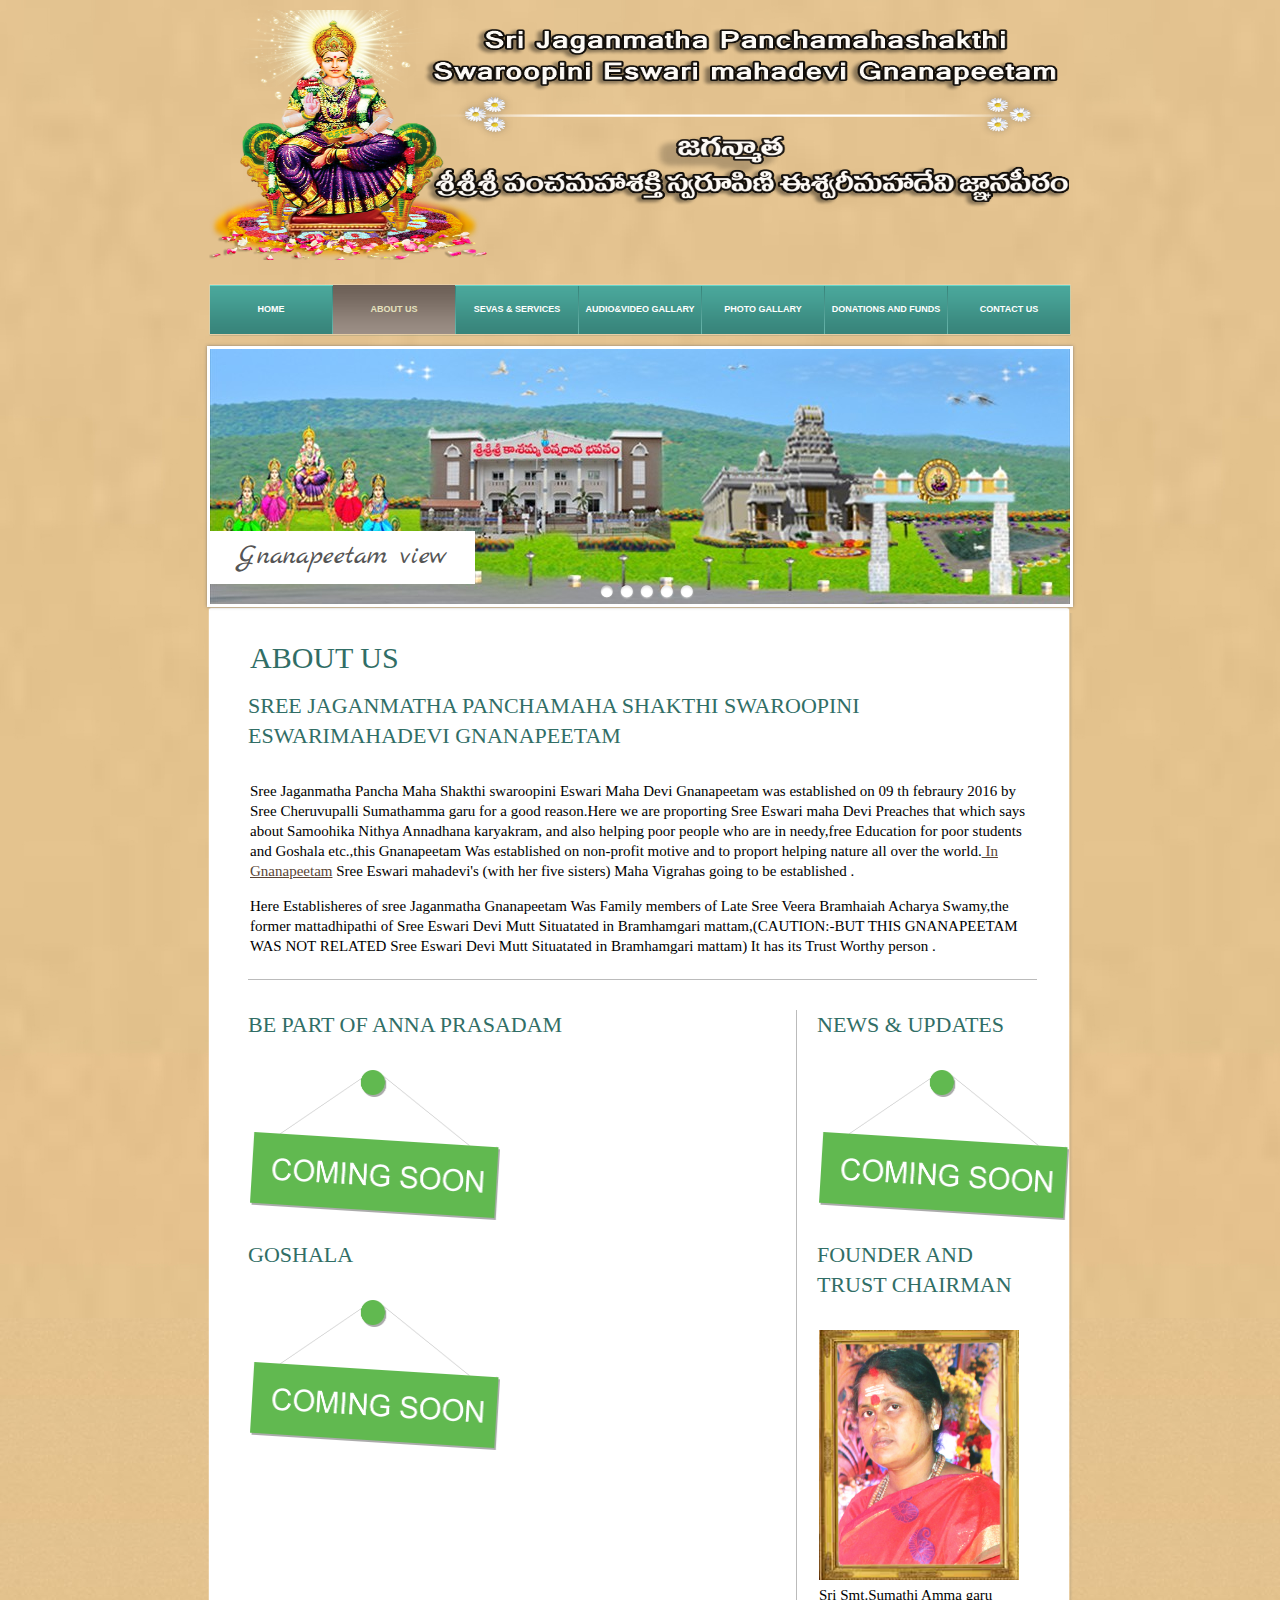
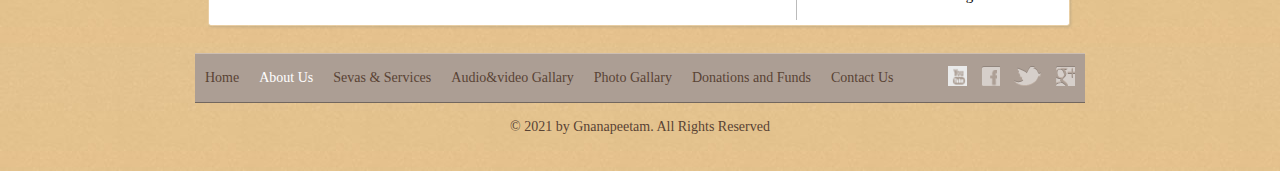
<file: about.html>
﻿<!DOCTYPE html>
<!-- Website template by Raja sekhar Cheruvupalli -->


<html>

<head>

<meta charset="UTF-8">
	<title>Official site of sri Eswari mahadevi Gnanapeetam</title>
	
<link rel="stylesheet" href="css/style.css" type="text/css">


<!-- Start WOWSlider.com HEAD section -->
	<link rel="stylesheet" type="text/css" href="engine1//style.css" media="screen" />
	<script type="text/javascript" src="engine1//jquery.js"></script>
<!-- End WOWSlider.com HEAD section -->



<!-- Start WOWSlider.com HEAD section -->
	<link rel="stylesheet" type="text/css" href="engine1//style.css" media="screen" />
	<script type="text/javascript" src="engine1//jquery.js"></script>
<!-- End WOWSlider.com HEAD section -->



<!-- Start WOWSlider.com HEAD section -->
	<link rel="stylesheet" type="text/css" href="engine1//style.css" media="screen" />
	<script type="text/javascript" src="engine1//jquery.js"></script>
<!-- End WOWSlider.com HEAD section -->



<!-- Start WOWSlider.com HEAD section -->
	<link rel="stylesheet" type="text/css" href="engine1//style.css" media="screen" />
	<script type="text/javascript" src="engine1//jquery.js"></script>
<!-- End WOWSlider.com HEAD section -->

</head>

<body>
	<div id="background">
		
<div id="page">
			
<div id="header">
				
<div id="logo">
					
<a href="index.html"><img src="images/logo.png" alt="LOGO" height="250" width="860"></a>

				</div>
				
<div id="navigation">
					
<ul>
						
<li>
	
	<a href="index.html">Home</a>
						
                              </li>
						
<li class="selected">
							
<a href="about.html">About Us</a>
						
</li>
						
<li>
							
<a href="sevas.html">Sevas & Services</a>
						
</li>
						
<li>
							
<a href="audio.html">Audio&video Gallary</a>
						
</li>
			 			
<li>
							
<a href="Photo.html">Photo Gallary</a>
						
</li>
						
<li>
							
<a href="fund.html">Donations and Funds</a>
						
</li>
						
<li>
							
<a href="contact.html">Contact Us</a>
						
</li>
					
</ul>
				
</div>
			
</div>
	
<!-- Start WOWSlider.com BODY section id=wowslider-container1 -->
	<div id="wowslider-container1">
	<div class="ws_images"><ul>
<li><img src="data1/images/gnanapeetam_view.jpg" alt="Gnanapeetam view" title="Gnanapeetam view" id="wows1_0"/></li>
<li><img src="data1/images/maha_vigrahas.jpg" alt="maha vigrahas" title="maha vigrahas" id="wows1_1"/></li>
<li><img src="data1/images/nithya_anna_dhana_bhavan.jpg" alt="Nithya Anna Dhana Bhavan" title="Nithya Anna Dhana Bhavan" id="wows1_2"/></li>
<li><a href="http://wowslider.com/vh"><img src="data1/images/panchamaha_shakthi_peetam.jpg" alt="slideshow html" title="Panchamaha shakthi peetam" id="wows1_3"/></a></li>
<li><img src="data1/images/sree_veera_brahmendra_swamy.jpg" alt="Sree Veera Brahmendra swamy" title="Sree Veera Brahmendra swamy" id="wows1_4"/></li>
</ul></div>
<div class="ws_bullets"><div>
<a href="#" title="Gnanapeetam view"><img src="data1/tooltips/gnanapeetam_view.jpg" alt="Gnanapeetam view"/>1</a>
<a href="#" title="maha vigrahas"><img src="data1/tooltips/maha_vigrahas.jpg" alt="maha vigrahas"/>2</a>
<a href="#" title="Nithya Anna Dhana Bhavan"><img src="data1/tooltips/nithya_anna_dhana_bhavan.jpg" alt="Nithya Anna Dhana Bhavan"/>3</a>
<a href="#" title="Panchamaha shakthi peetam"><img src="data1/tooltips/panchamaha_shakthi_peetam.jpg" alt="Panchamaha shakthi peetam"/>4</a>
<a href="#" title="Sree Veera Brahmendra swamy"><img src="data1/tooltips/sree_veera_brahmendra_swamy.jpg" alt="Sree Veera Brahmendra swamy"/>5</a>
</div></div><span class="wsl"><a href="http://wowslider.com">slider</a> by WOWSlider.com v6.4</span>
	<a href="#" class="ws_frame"></a>
	<div class="ws_shadow"></div>
	</div>
	<script type="text/javascript" src="engine1//wowslider.js"></script>
	<script type="text/javascript" src="engine1//script.js"></script>
<!-- End WOWSlider.com BODY section -->


<div id="contents">
				
<div class="box">
					
<div>
						
<div class="body">
							
<h1>About Us</h1>
							
<h2>SREE JAGANMATHA PANCHAMAHA SHAKTHI SWAROOPINI ESWARIMAHADEVI GNANAPEETAM </h2>
							
<p>
								
Sree Jaganmatha Pancha Maha Shakthi swaroopini Eswari Maha Devi Gnanapeetam was established on 09 th febraury 2016 by Sree Cheruvupalli
Sumathamma garu for a good reason.Here we are proporting Sree Eswari maha Devi Preaches that which says about Samoohika Nithya Annadhana karyakram,
and also helping poor people who are in needy,free Education for poor students and Goshala etc.,this Gnanapeetam Was established on non-profit motive
and to proport helping nature all over the world.<a href="http://www.freewebsitetemplates.com/about/terms/"> In Gnanapeetam</a> Sree Eswari mahadevi's
(with her five sisters) Maha Vigrahas going to be established .
							
</p>
							
<p>
								
Here Establisheres of sree Jaganmatha Gnanapeetam Was Family members of Late Sree Veera Bramhaiah Acharya Swamy,the former mattadhipathi of 
Sree Eswari Devi Mutt Situatated in Bramhamgari mattam,(CAUTION:-BUT THIS GNANAPEETAM WAS NOT RELATED Sree Eswari Devi Mutt Situatated in 
Bramhamgari mattam) It has its Trust Worthy person .
							
</p>
							
<hr>
							
<div class="ads">
								
<h2>News & updates </h2>
								
<p>
									

<img src="images/coming-soon.png" alt="LOGO" height="150" width="250"></a>
								
</p>
								
<h2>Founder and  trust Chairman</h2>
								
<p>
									
<img src="images/founder.jpg" alt="LOGO" height="250" width="200"></a>
       Sri Smt.Sumathi Amma garu
</p>
							
</div>
							
<h2>Be Part of Anna Prasadam</h2>
							
<p>
								
<img src="images/coming-soon.png" alt="COMING" height="150" width="250"></a>							
</p>
							
<h2>Goshala </h2>
							
<p>
								
<img src="images/coming-soon.png" alt="COMING" height="150" width="250"></a>							
</p>
						
</div>
					
</div>
				
</div>
			
</div>
		
</div>
		
<div id="footer">
			
<div>
				
<ul class="navigation">
		
<li>
	
	<a href="index.html">Home</a>
						
                              </li>
						
<li class="active">
							
<a href="about.html">About Us</a>
						
</li>
						
<li>
							
<a href="sevas.html">Sevas & Services</a>
						
</li>
						
<li>
							
<a href="audio.html">Audio&video Gallary</a>
						
</li>
			 			
<li>
							
<a href="Photo.html">Photo Gallary</a>
						
</li>
						
<li>
							
<a href="fund.html">Donations and Funds</a>
						
</li>
						
<li>
							
<a href="contact.html">Contact Us</a>
						
</li>
					
</ul>
				
<div id="connect">
					
<a href="https://www.youtube.com/channel/UCoffaVb6zIIxstB7UcYgrHw" target="_blank" class="youtube"></a> <a href="https://www.facebook.com/jaganmathaeswarimahadevi.gnanapeetam
" target="_blank" class="facebook">
</a> <a href="https://www.facebook.com/gnanapeetam" target="_blank" class="twitter"></a> <a href="" target="_blank" class="googleplus"></a>
	
			</div>
			
</div>
			
<p>
				
© 2021 by Gnanapeetam. All Rights Reserved
			
</p>
		</div>
	
</div>

</body>

</html>
</file>
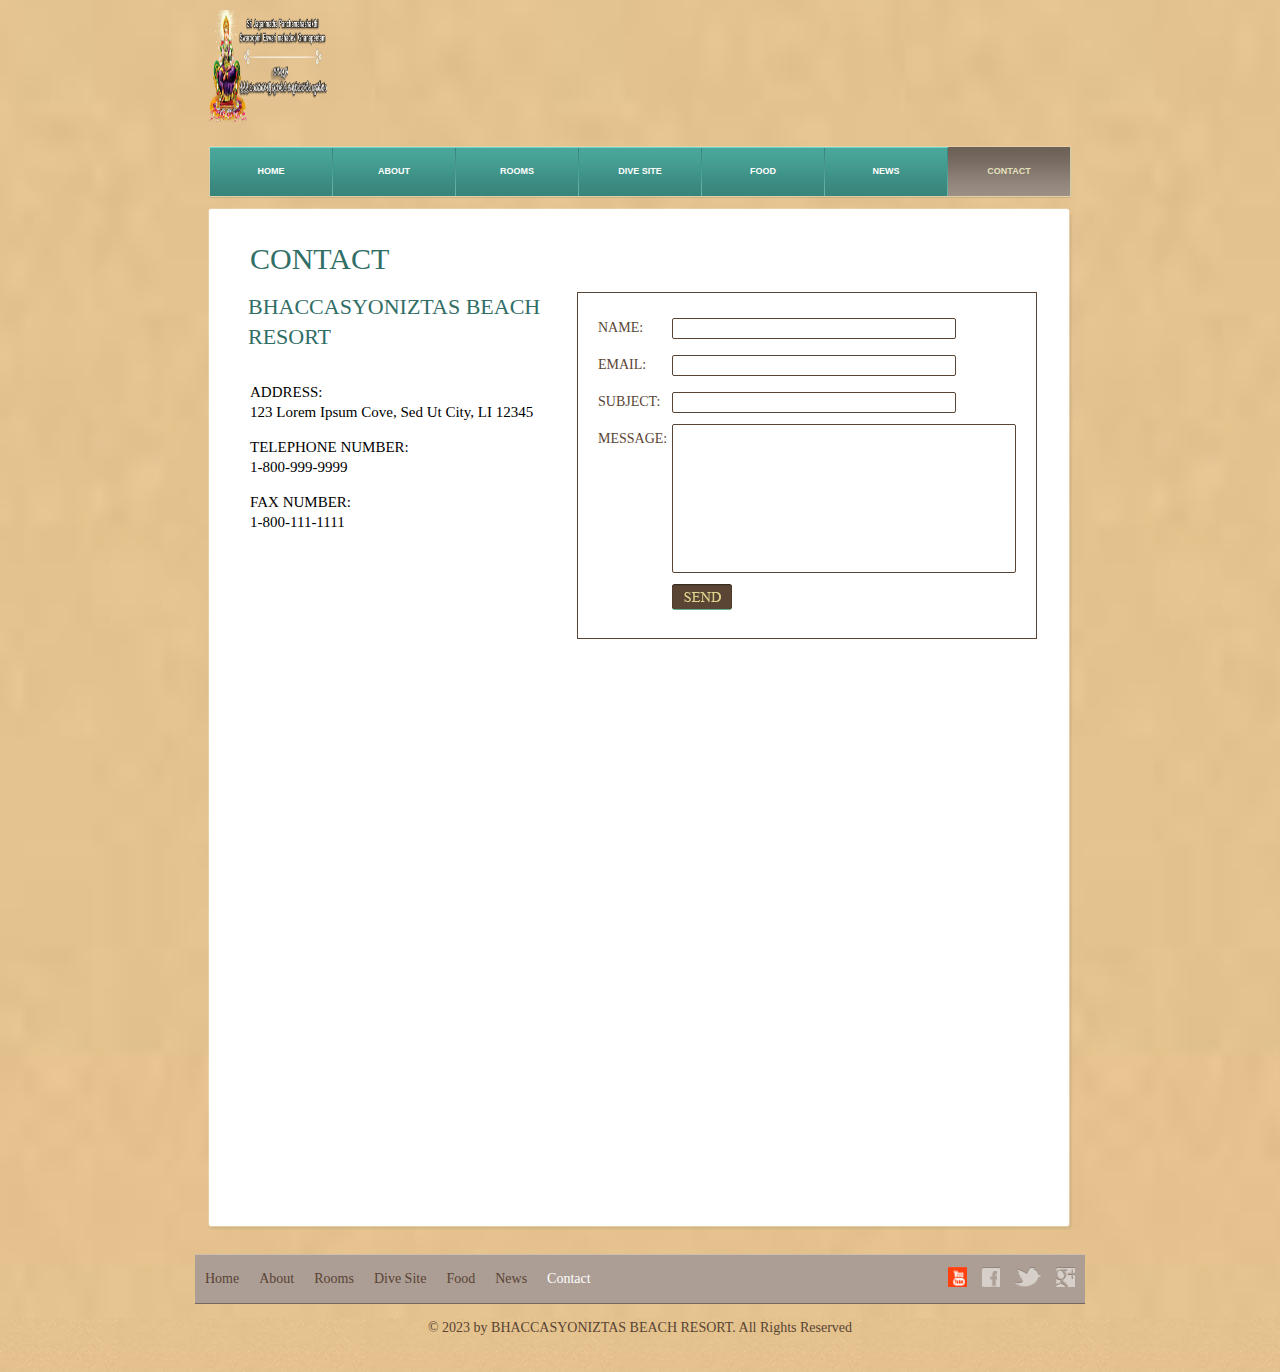
<file: contact.html>
<!DOCTYPE html>
<!-- Website template by freewebsitetemplates.com -->
<html>
<head>
	<meta charset="UTF-8">
	<title>Contact - Bhaccasyoniztas Beach Resort Website Template</title>
	<link rel="stylesheet" href="css/style.css" type="text/css">
</head>
<body>
	<div id="background">
		<div id="page">
			<div id="header">
				<div id="logo">
					<a href="index.html"><img src="images/logo.png" alt="LOGO" height="112" width="118"></a>
				</div>
				<div id="navigation">
					<ul>
						<li>
							<a href="index.html">Home</a>
						</li>
						<li>
							<a href="about.html">About</a>
						</li>
						<li>
							<a href="rooms.html">Rooms</a>
						</li>
						<li>
							<a href="dives.html">Dive Site</a>
						</li>
						<li>
							<a href="foods.html">Food</a>
						</li>
						<li>
							<a href="news.html">News</a>
						</li>
						<li class="selected">
							<a href="contact.html">Contact</a>
						</li>
					</ul>
				</div>
			</div>
			<div id="contents">
				<div class="box">
					<div>
						<div id="contact" class="body">
							<h1>Contact</h1>
							<form action="index.html" method="post">
								<table>
									<tbody>
										<tr>
											<td>Name:</td>
											<td><input type="text" value="" class="txtfield"></td>
										</tr> <tr>
											<td>Email:</td>
											<td><input type="text" value="" class="txtfield"></td>
										</tr> <tr>
											<td>Subject:</td>
											<td><input type="text" value="" class="txtfield"></td>
										</tr> <tr>
											<td class="txtarea">Message:</td>
											<td><textarea></textarea></td>
										</tr> <tr>
											<td></td>
											<td><input type="submit" value="" class="btn"></td>
										</tr>
									</tbody>
								</table>
							</form>
							<h2>Bhaccasyoniztas Beach Resort</h2>
							<p>
								<span>Address:</span> 123 Lorem Ipsum Cove, Sed Ut City, LI 12345
							</p>
							<p>
								<span>Telephone Number:</span> 1-800-999-9999
							</p>
							<p>
								<span>Fax Number:</span> 1-800-111-1111
							</p>
						</div>
					</div>
				</div>
			</div>
		</div>
		<div id="footer">
			<div>
				<ul class="navigation">
					<li>
						<a href="index.html">Home</a>
					</li>
					<li>
						<a href="about.html">About</a>
					</li>
					<li>
						<a href="rooms.html">Rooms</a>
					</li>
					<li>
						<a href="dives.html">Dive Site</a>
					</li>
					<li>
						<a href="foods.html">Food</a>
					</li>
					<li>
						<a href="news.html">News</a>
					</li>
					<li class="active">
						<a href="contact.html">Contact</a>
					</li>
				</ul>
				<div id="connect">
					<a href="http://pinterest.com/fwtemplates/" target="_blank" class="pinterest"></a> <a href="http://freewebsitetemplates.com/go/facebook/" target="_blank" class="facebook"></a> <a href="http://freewebsitetemplates.com/go/twitter/" target="_blank" class="twitter"></a> <a href="http://freewebsitetemplates.com/go/googleplus/" target="_blank" class="googleplus"></a>
				</div>
			</div>
			<p>
				© 2023 by BHACCASYONIZTAS BEACH RESORT. All Rights Reserved
			</p>
		</div>
	</div>
</body>
</html>
</file>
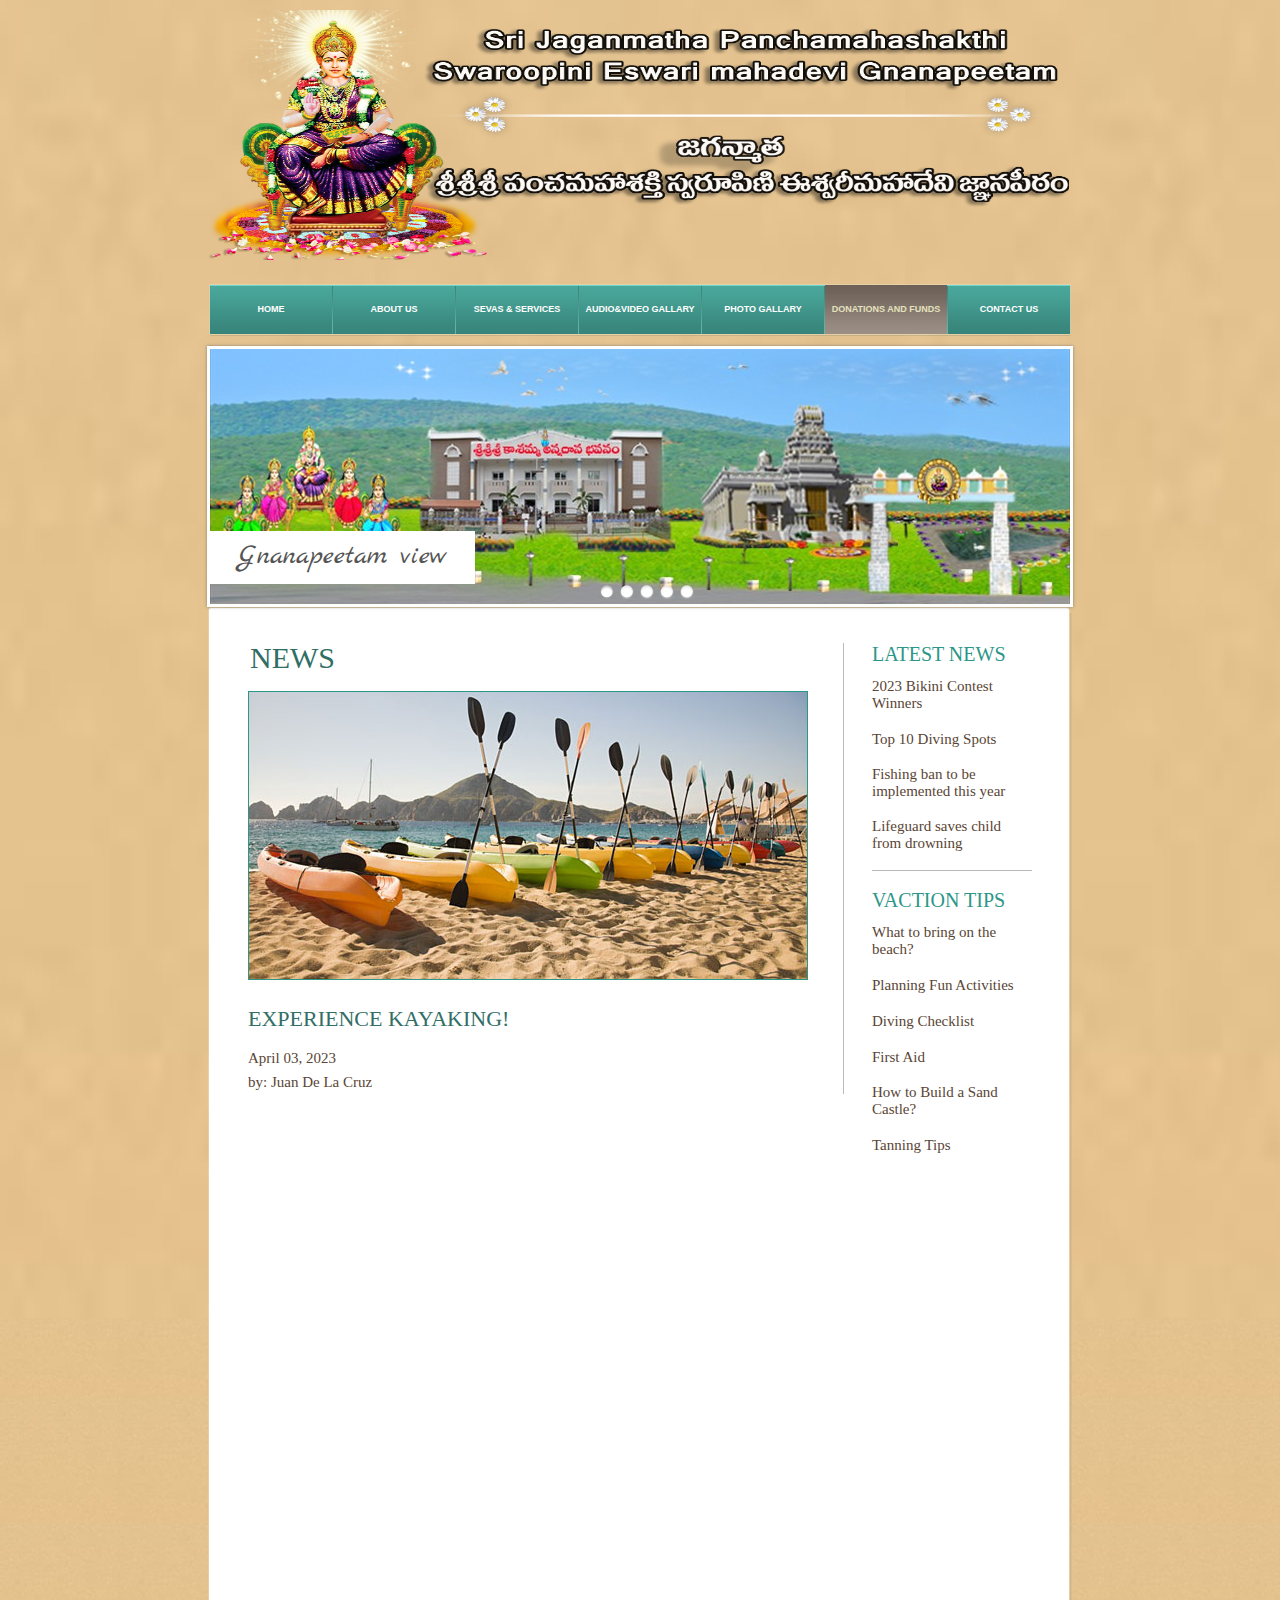
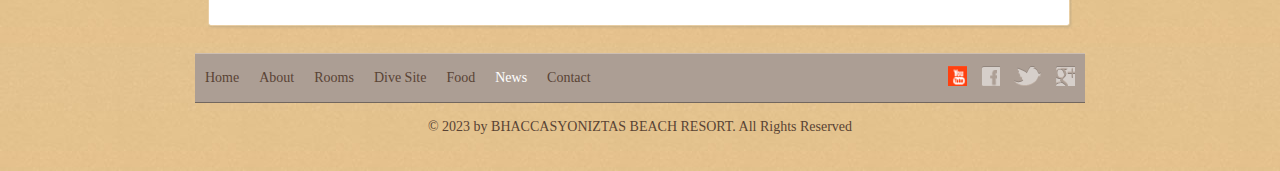
<file: fund.html>
﻿<!DOCTYPE html>
<!-- Website template by Raja sekhar Cheruvupalli -->


<html>

<head>

<meta charset="UTF-8">
	<title>Official site of sri Eswari mahadevi Gnanapeetam</title>
	
<link rel="stylesheet" href="css/style.css" type="text/css">


<!-- Start WOWSlider.com HEAD section -->
	<link rel="stylesheet" type="text/css" href="engine1//style.css" media="screen" />
	<script type="text/javascript" src="engine1//jquery.js"></script>
<!-- End WOWSlider.com HEAD section -->



<!-- Start WOWSlider.com HEAD section -->
	<link rel="stylesheet" type="text/css" href="engine1//style.css" media="screen" />
	<script type="text/javascript" src="engine1//jquery.js"></script>
<!-- End WOWSlider.com HEAD section -->



<!-- Start WOWSlider.com HEAD section -->
	<link rel="stylesheet" type="text/css" href="engine1//style.css" media="screen" />
	<script type="text/javascript" src="engine1//jquery.js"></script>
<!-- End WOWSlider.com HEAD section -->



<!-- Start WOWSlider.com HEAD section -->
	<link rel="stylesheet" type="text/css" href="engine1//style.css" media="screen" />
	<script type="text/javascript" src="engine1//jquery.js"></script>
<!-- End WOWSlider.com HEAD section -->

</head>

<body>
	<div id="background">
		
<div id="page">
			
<div id="header">
				
<div id="logo">
					
<a href="index.html"><img src="images/logo.png" alt="LOGO" height="250" width="860"></a>

				</div>
				
<div id="navigation">
					
<ul>
						
<li>
	
	<a href="index.html">Home</a>
						
                              </li>
						
<li>
							
<a href="about.html">About Us</a>
						
</li>
						
<li>
							
<a href="sevas.html">Sevas & Services</a>
						
</li>
						
<li>
							
<a href="audio.html">Audio&video Gallary</a>
						
</li>
			 			
<li>
							
<a href="Photo.html">Photo Gallary</a>
						
</li>
						
<li class="selected">
							
<a href="fund.html">Donations and Funds</a>
						
</li>
						
<li>
							
<a href="contact.html">Contact Us</a>
						
</li>
					
</ul>
				
</div>
			
</div>
	
<!-- Start WOWSlider.com BODY section id=wowslider-container1 -->
	<div id="wowslider-container1">
	<div class="ws_images"><ul>
<li><img src="data1/images/gnanapeetam_view.jpg" alt="Gnanapeetam view" title="Gnanapeetam view" id="wows1_0"/></li>
<li><img src="data1/images/maha_vigrahas.jpg" alt="maha vigrahas" title="maha vigrahas" id="wows1_1"/></li>
<li><img src="data1/images/nithya_anna_dhana_bhavan.jpg" alt="Nithya Anna Dhana Bhavan" title="Nithya Anna Dhana Bhavan" id="wows1_2"/></li>
<li><a href="http://wowslider.com/vh"><img src="data1/images/panchamaha_shakthi_peetam.jpg" alt="slideshow html" title="Panchamaha shakthi peetam" id="wows1_3"/></a></li>
<li><img src="data1/images/sree_veera_brahmendra_swamy.jpg" alt="Sree Veera Brahmendra swamy" title="Sree Veera Brahmendra swamy" id="wows1_4"/></li>
</ul></div>
<div class="ws_bullets"><div>
<a href="#" title="Gnanapeetam view"><img src="data1/tooltips/gnanapeetam_view.jpg" alt="Gnanapeetam view"/>1</a>
<a href="#" title="maha vigrahas"><img src="data1/tooltips/maha_vigrahas.jpg" alt="maha vigrahas"/>2</a>
<a href="#" title="Nithya Anna Dhana Bhavan"><img src="data1/tooltips/nithya_anna_dhana_bhavan.jpg" alt="Nithya Anna Dhana Bhavan"/>3</a>
<a href="#" title="Panchamaha shakthi peetam"><img src="data1/tooltips/panchamaha_shakthi_peetam.jpg" alt="Panchamaha shakthi peetam"/>4</a>
<a href="#" title="Sree Veera Brahmendra swamy"><img src="data1/tooltips/sree_veera_brahmendra_swamy.jpg" alt="Sree Veera Brahmendra swamy"/>5</a>
</div></div><span class="wsl"><a href="http://wowslider.com">slider</a> by WOWSlider.com v6.4</span>
	<a href="#" class="ws_frame"></a>
	<div class="ws_shadow"></div>
	</div>
	<script type="text/javascript" src="engine1//wowslider.js"></script>
	<script type="text/javascript" src="engine1//script.js"></script>
<!-- End WOWSlider.com BODY section -->

<div id="contents">
				
<div class="box">
					
<div>
						
<div id="news" class="body">
							
<div class="sidebar">
								
<h3>Latest News</h3>
								
<ul>
									
<li>
										
<a href="news.html">2023 Bikini Contest Winners</a>
									
</li>
									
<li>
										
<a href="news.html">Top 10 Diving Spots</a>
									
</li>
									
<li>
										
<a href="news.html">Fishing ban to be implemented this year</a>
									
</li>
									
<li>
										
<a href="news.html">Lifeguard saves child from drowning</a>
									
</li>
								
</ul>
								
<h3>Vaction Tips</h3>
								
<ul>
									
<li>
										
<a href="news.html">What to bring on the beach?</a>
									
</li>
									
<li>
										
<a href="news.html">Planning Fun Activities</a>
									
</li>
									
<li>
										
<a href="news.html">Diving Checklist</a>
									
</li>
									
<li>
										
<a href="news.html">First Aid</a>
									
</li>
									
<li>
										
<a href="news.html">How to Build a Sand Castle?</a>
									
</li>
									
<li>
										
<a href="news.html">Tanning Tips</a>
									
</li>
								
</ul>
							
</div>
							
<div>
								
<h1>News</h1>
								
<img src="images/kayak.jpg" alt="Img">
								
<h2>Experience Kayaking!</h2>
								
<span class="time">April 03, 2023<br> by: Juan De La Cruz</span>
								

</div>
						
</div>
					
</div>
				
</div>
			
</div>
		
</div>
		
<div id="footer">
			
<div>
				
<ul class="navigation">
					
<li>
						
<a href="index.html">Home</a>
					
</li>
					
<li>
						
<a href="about.html">About</a>
					
</li>
					
<li>
						
<a href="rooms.html">Rooms</a>
					
</li>
					
<li>
						
<a href="dives.html">Dive Site</a>
					
</li>
					
<li>
						
<a href="foods.html">Food</a>
					
</li>
					
<li class="active">
						
<a href="news.html">News</a>
					
</li>
					
<li>
						
<a href="contact.html">Contact</a>
					
</li>
				
</ul>
				
<div id="connect">
					
<a href="http://pinterest.com/fwtemplates/" target="_blank" class="pinterest"></a> 
<a href="http://freewebsitetemplates.com/go/facebook/" target="_blank" class="facebook"></a> 
<a href="http://freewebsitetemplates.com/go/twitter/" target="_blank" class="twitter"></a> 
<a href="http://freewebsitetemplates.com/go/googleplus/" target="_blank" class="googleplus"></a>
				
</div>
			
</div>
			
<p>
				
© 2023 by BHACCASYONIZTAS BEACH RESORT. All Rights Reserved
			
</p>
		</div>
	
</div>

</body>

</html>
</file>
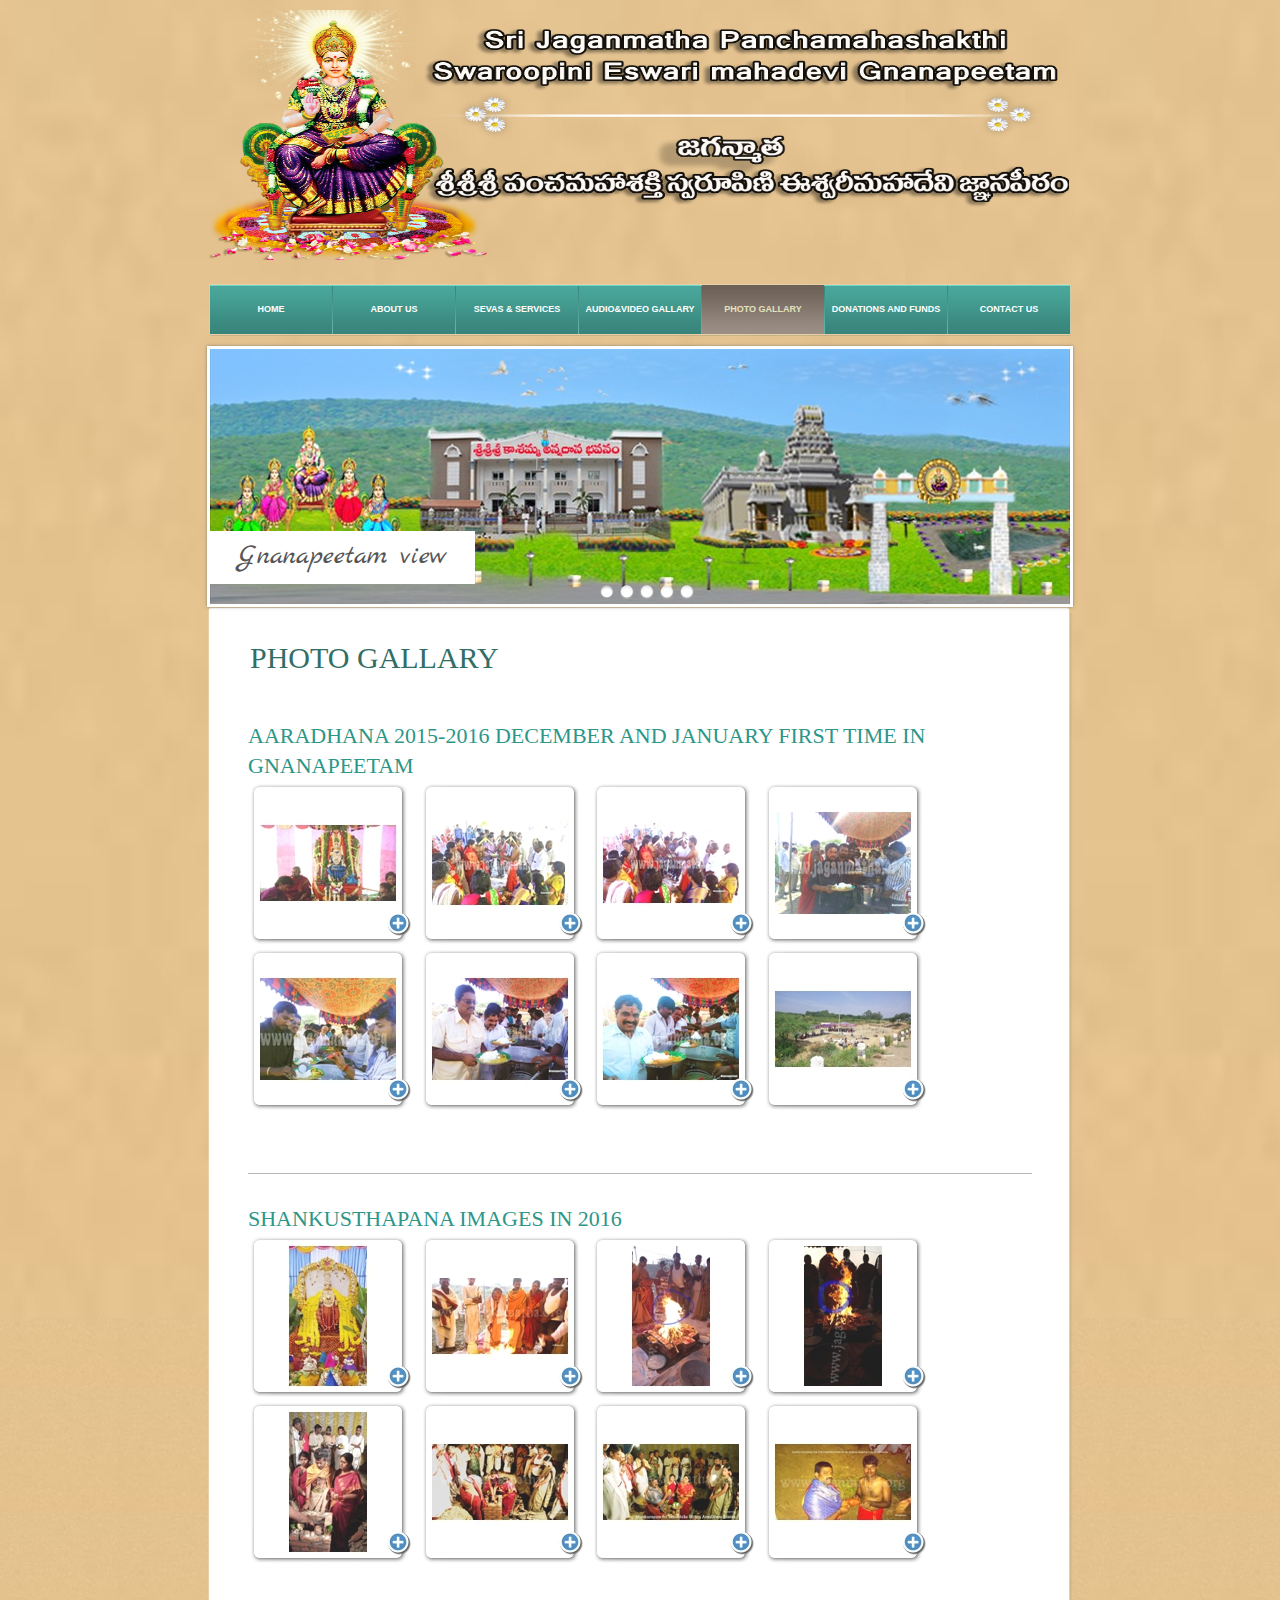
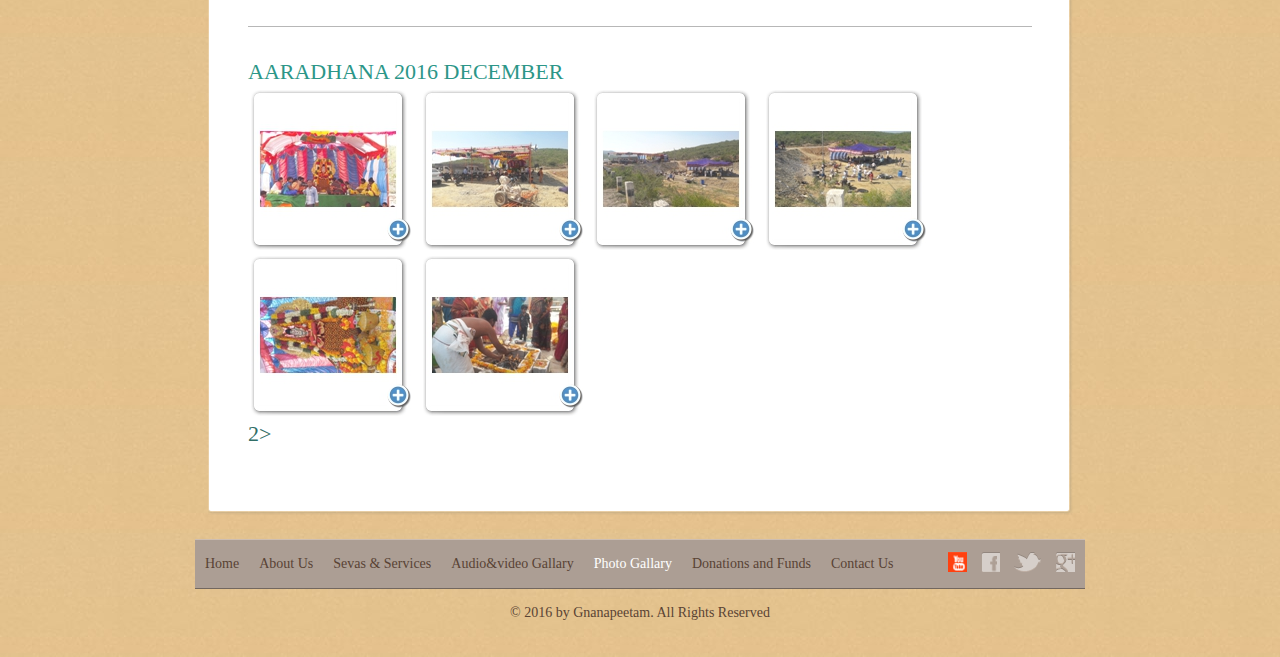
<file: photo.html>
<!DOCTYPE html>
<!-- Website template by Raja sekhar Cheruvupalli -->


<html>

<head>

<meta charset="UTF-8">
	<title>Official site of sri Eswari mahadevi Gnanapeetam</title>
	
<link rel="stylesheet" href="css/style.css" type="text/css">


<!-- Start WOWSlider.com HEAD section -->
	<link rel="stylesheet" type="text/css" href="engine1//style.css" media="screen" />
	<script type="text/javascript" src="engine1//jquery.js"></script>
<!-- End WOWSlider.com HEAD section -->



<!-- Start WOWSlider.com HEAD section -->
	<link rel="stylesheet" type="text/css" href="engine1//style.css" media="screen" />
	<!--script type="text/javascript" src="engine1//jquery.js"></script-->
<!-- End WOWSlider.com HEAD section -->



<!-- Start WOWSlider.com HEAD section -->
	<link rel="stylesheet" type="text/css" href="engine1//style.css" media="screen" />
	<!--script type="text/javascript" src="engine1//jquery.js"></script-->
<!-- End WOWSlider.com HEAD section -->



<!-- Start WOWSlider.com HEAD section -->
	<link rel="stylesheet" type="text/css" href="engine1//style.css" media="screen" />
	<!--script type="text/javascript" src="engine1//jquery.js"></script-->
<!-- End WOWSlider.com HEAD section -->

		
		<!-- Start VisualLightBox.com HEAD section -->
		<link rel="stylesheet" href="photo_files/vlb_files0/vlightbox0.css" type="text/css" />
		<link rel="stylesheet" href="photo_files/vlb_files0/visuallightbox.css" type="text/css" media="screen" />
<!--script src="photo_files/vlb_engine/jquery.min.js" type="text/javascript"></script-->
		<script src="photo_files/vlb_engine/visuallightbox.js" type="text/javascript"></script>
		<!-- End VisualLightBox.com HEAD section -->
		<!-- Start VisualLightBox.com HEAD section -->
		<link rel="stylesheet" href="photo_files/vlb_files1/vlightbox1.css" type="text/css" />
		<link rel="stylesheet" href="photo_files/vlb_files1/visuallightbox.css" type="text/css" media="screen" />
<!--script src="photo_files/vlb_engine/jquery.min.js" type="text/javascript"></script-->
		<!--script src="photo_files/vlb_engine/visuallightbox.js" type="text/javascript"></script-->
		<!-- End VisualLightBox.com HEAD section -->
		<!-- Start VisualLightBox.com HEAD section -->
		<link rel="stylesheet" href="photo_files/vlb_files2/vlightbox2.css" type="text/css" />
		<link rel="stylesheet" href="photo_files/vlb_files2/visuallightbox.css" type="text/css" media="screen" />
<!--script src="photo_files/vlb_engine/jquery.min.js" type="text/javascript"></script-->
		<!--script src="photo_files/vlb_engine/visuallightbox.js" type="text/javascript"></script-->
		<!-- End VisualLightBox.com HEAD section -->
</head>

<body>
	<div id="background">
		
<div id="page">
			
<div id="header">
				
<div id="logo">
					
<a href="index.html"><img src="images/logo.png" alt="LOGO" height="250" width="860"></a>

				</div>
				
<div id="navigation">
					
<ul>
						
<li>
	
	<a href="index.html">Home</a>
						
                              </li>
						
<li>
							
<a href="about.html">About Us</a>
						
</li>
						
<li>
							
<a href="sevas.html">Sevas & Services</a>
						
</li>
						
<li>
							
<a href="audio.html">Audio&video Gallary</a>
						
</li>
			 			
<li class="selected">
							
<a href="Photo.html">Photo Gallary</a>
						
</li>
						
<li>
							
<a href="fund.html">Donations and Funds</a>
						
</li>
						
<li>
							
<a href="contact.html">Contact Us</a>
						
</li>
					
</ul>
				
</div>
			
</div>
	
<!-- Start WOWSlider.com BODY section id=wowslider-container1 -->
	<div id="wowslider-container1">
	<div class="ws_images"><ul>
<li><img src="data1/images/gnanapeetam_view.jpg" alt="Gnanapeetam view" title="Gnanapeetam view" id="wows1_0"/></li>
<li><img src="data1/images/maha_vigrahas.jpg" alt="maha vigrahas" title="maha vigrahas" id="wows1_1"/></li>
<li><img src="data1/images/nithya_anna_dhana_bhavan.jpg" alt="Nithya Anna Dhana Bhavan" title="Nithya Anna Dhana Bhavan" id="wows1_2"/></li>
<li><a href="http://wowslider.com/vh"><img src="data1/images/panchamaha_shakthi_peetam.jpg" alt="slideshow html" title="Panchamaha shakthi peetam" id="wows1_3"/></a></li>
<li><img src="data1/images/sree_veera_brahmendra_swamy.jpg" alt="Sree Veera Brahmendra swamy" title="Sree Veera Brahmendra swamy" id="wows1_4"/></li>
</ul></div>
<div class="ws_bullets"><div>
<a href="#" title="Gnanapeetam view"><img src="data1/tooltips/gnanapeetam_view.jpg" alt="Gnanapeetam view"/>1</a>
<a href="#" title="maha vigrahas"><img src="data1/tooltips/maha_vigrahas.jpg" alt="maha vigrahas"/>2</a>
<a href="#" title="Nithya Anna Dhana Bhavan"><img src="data1/tooltips/nithya_anna_dhana_bhavan.jpg" alt="Nithya Anna Dhana Bhavan"/>3</a>
<a href="#" title="Panchamaha shakthi peetam"><img src="data1/tooltips/panchamaha_shakthi_peetam.jpg" alt="Panchamaha shakthi peetam"/>4</a>
<a href="#" title="Sree Veera Brahmendra swamy"><img src="data1/tooltips/sree_veera_brahmendra_swamy.jpg" alt="Sree Veera Brahmendra swamy"/>5</a>
</div></div><span class="wsl"><a href="http://wowslider.com">slider</a> by WOWSlider.com v6.4</span>
	<a href="#" class="ws_frame"></a>
	<div class="ws_shadow"></div>
	</div>
	<script type="text/javascript" src="engine1//wowslider.js"></script>
	<script type="text/javascript" src="engine1//script.js"></script>
<!-- End WOWSlider.com BODY section -->

	
<div id="contents">
				
<div class="box">
					
<div>
						
<div class="body">
							
<h1>Photo Gallary</h1>
							
<ul id="foods">
								
<li>
									
<h2><a href="photo.html">AARADHANA 2015-2016 DECEMBER AND JANUARY FIRST TIME IN GNANAPEETAM</a>	<!-- Start VisualLightBox.com BODY section id=0 -->
	<div id="vlightbox0">
	<a class="vlightbox0" href="photo_files/vlb_images0/sri_eswari_devi_alamkaram.jpg" title="Sri Eswari Devi Alamkaram"><img src="photo_files/vlb_thumbnails0/sri_eswari_devi_alamkaram.jpg" alt="Sri Eswari Devi Alamkaram"/></a>
<a class="vlightbox0" href="photo_files/vlb_images0/pooja_karyakram.jpg" title="Pooja Karyakram"><img src="photo_files/vlb_thumbnails0/pooja_karyakram.jpg" alt="Pooja Karyakram"/></a>
<a class="vlightbox0" href="photo_files/vlb_images0/pooja_karyakram_1.jpg" title="Pooja Karyakram (1)"><img src="photo_files/vlb_thumbnails0/pooja_karyakram_1.jpg" alt="Pooja Karyakram (1)"/></a>
<a class="vlightbox0" href="photo_files/vlb_images0/annadhanam.jpg" title="Annadhanam"><img src="photo_files/vlb_thumbnails0/annadhanam.jpg" alt="Annadhanam"/></a>
<a class="vlightbox0" href="photo_files/vlb_images0/annadhanam_1.jpg" title="Annadhanam (1)"><img src="photo_files/vlb_thumbnails0/annadhanam_1.jpg" alt="Annadhanam (1)"/></a>
<a class="vlightbox0" href="photo_files/vlb_images0/annadhanam_2.jpg" title="Annadhanam (2)"><img src="photo_files/vlb_thumbnails0/annadhanam_2.jpg" alt="Annadhanam (2)"/></a>
<a class="vlightbox0" href="photo_files/vlb_images0/annadhanam_3.jpg" title="Annadhanam (3)"><img src="photo_files/vlb_thumbnails0/annadhanam_3.jpg" alt="Annadhanam (3)"/></a>
<a class="vlightbox0" href="photo_files/vlb_images0/gnanapeetam_place_given.jpg" title="Gnanapeetam place given"><img src="photo_files/vlb_thumbnails0/gnanapeetam_place_given.jpg" alt="Gnanapeetam place given"/></a>
<span class="vlb"><a href="http://visuallightbox.com">nextgen gallery with lightbox</a>by VisualLightBox.com v6.0</span>
	</div>
	<script src="photo_files/vlb_engine/vlbdata0.js" type="text/javascript"></script>
	<!-- End VisualLightBox.com BODY section -->
	<!-- Start VisualLightBox.com BODY section id=0 -->
	
</h2>
																
</li>
								
<li>
									
<h2><a href="photo.html">SHANKUSTHAPANA IMAGES IN 2016 </a></h	<!-- Start VisualLightBox.com BODY section id=1 -->
	<div id="vlightbox1">
	<a class="vlightbox1" href="photo_files/vlb_images1/ammavaru.jpg" title="ammavaru"><img src="photo_files/vlb_thumbnails1/ammavaru.jpg" alt="ammavaru"/></a>
<a class="vlightbox1" href="photo_files/vlb_images1/homa.jpg" title="homa"><img src="photo_files/vlb_thumbnails1/homa.jpg" alt="homa"/></a>
<a class="vlightbox1" href="photo_files/vlb_images1/naturally_got_lion_face_in_homam.jpg" title="naturally got lion face in homam"><img src="photo_files/vlb_thumbnails1/naturally_got_lion_face_in_homam.jpg" alt="naturally got lion face in homam"/></a>
<a class="vlightbox1" href="photo_files/vlb_images1/naturally_got_om_in_homam.jpg" title="naturally got om in homam"><img src="photo_files/vlb_thumbnails1/naturally_got_om_in_homam.jpg" alt="naturally got om in homam"/></a>
<a class="vlightbox1" href="photo_files/vlb_images1/shakhusthapana_for_temple.jpg" title="shakhusthapana for temple"><img src="photo_files/vlb_thumbnails1/shakhusthapana_for_temple.jpg" alt="shakhusthapana for temple"/></a>
<a class="vlightbox1" href="photo_files/vlb_images1/shankusthapana_for_annadhana_bhavan.jpg" title="Shankusthapana for annadhana Bhavan"><img src="photo_files/vlb_thumbnails1/shankusthapana_for_annadhana_bhavan.jpg" alt="Shankusthapana for annadhana Bhavan"/></a>
<a class="vlightbox1" href="photo_files/vlb_images1/shankusthapana_for_annadhanabhavan.jpg" title="shankusthapana for Annadhanabhavan"><img src="photo_files/vlb_thumbnails1/shankusthapana_for_annadhanabhavan.jpg" alt="shankusthapana for Annadhanabhavan"/></a>
<a class="vlightbox1" href="photo_files/vlb_images1/yantra_sthapana_for_ammavari_vigrahas.jpg" title="Yantra sthapana for ammavari vigrahas"><img src="photo_files/vlb_thumbnails1/yantra_sthapana_for_ammavari_vigrahas.jpg" alt="Yantra sthapana for ammavari vigrahas"/></a>
<span class="vlb"><a href="http://visuallightbox.com">nextgen gallery with lightbox</a>by VisualLightBox.com v6.0</span>
	</div>
	<script src="photo_files/vlb_engine/vlbdata1.js" type="text/javascript"></script>
	<!-- End VisualLightBox.com BODY section -->
</li>
								
<li>
									
<h2><a href="photo.html">AARADHANA 2016 DECEMBER </a></h	<!-- Start VisualLightBox.com BODY section id=2 -->
	<div id="vlightbox2">
	<a class="vlightbox2" href="photo_files/vlb_images2/20161222_123226.jpg" title="20161222_123226"><img src="photo_files/vlb_thumbnails2/20161222_123226.jpg" alt="20161222_123226"/></a>
<a class="vlightbox2" href="photo_files/vlb_images2/20161222_130442.jpg" title="20161222_130442"><img src="photo_files/vlb_thumbnails2/20161222_130442.jpg" alt="20161222_130442"/></a>
<a class="vlightbox2" href="photo_files/vlb_images2/20161222_130515.jpg" title="20161222_130515"><img src="photo_files/vlb_thumbnails2/20161222_130515.jpg" alt="20161222_130515"/></a>
<a class="vlightbox2" href="photo_files/vlb_images2/20161222_130538.jpg" title="20161222_130538"><img src="photo_files/vlb_thumbnails2/20161222_130538.jpg" alt="20161222_130538"/></a>
<a class="vlightbox2" href="photo_files/vlb_images2/20161222_140158.jpg" title="20161222_140158"><img src="photo_files/vlb_thumbnails2/20161222_140158.jpg" alt="20161222_140158"/></a>
<a class="vlightbox2" href="photo_files/vlb_images2/20161222_144557.jpg" title="20161222_144557"><img src="photo_files/vlb_thumbnails2/20161222_144557.jpg" alt="20161222_144557"/></a>
<span class="vlb"><a href="http://visuallightbox.com">nextgen gallery with lightbox</a>by VisualLightBox.com v6.0</span>
	</div>
	<script src="photo_files/vlb_engine/vlbdata2.js" type="text/javascript"></script>
	<!-- End VisualLightBox.com BODY section -->
2>
									

								
</li>
							
</ul>
						
</div>
				
</div>
			
</div>
		
</div>
		
<div id="footer">
			
<div>
				
<ul class="navigation">
		
<li>
	
	<a href="index.html">Home</a>
						
                              </li>
						
<li>
							
<a href="about.html">About Us</a>
						
</li>
						
<li>
							
<a href="sevas.html">Sevas & Services</a>
						
</li>
						
<li>
							
<a href="audio.html">Audio&video Gallary</a>
						
</li>
			 			
<li class="active">							
<a href="Photo.html">Photo Gallary</a>
						
</li>
						
<li>
							
<a href="fund.html">Donations and Funds</a>
						
</li>
						
<li>
							
<a href="contact.html">Contact Us</a>
						
</li>
					
</ul>
				
<div id="connect">
					
<a href="http://pinterest.com/fwtemplates/" target="_blank" class="pinterest"></a> <a href="http://freewebsitetemplates.com/go/facebook/" target="_blank" class="facebook">
</a> <a href="http://freewebsitetemplates.com/go/twitter/" target="_blank" class="twitter"></a> <a href="http://freewebsitetemplates.com/go/googleplus/" target="_blank" class="googleplus"></a>
	
			</div>
			
</div>
			
<p>
				
© 2016 by Gnanapeetam. All Rights Reserved
			
</p>
		</div>
	
</div>

</body>

</html>
</file>
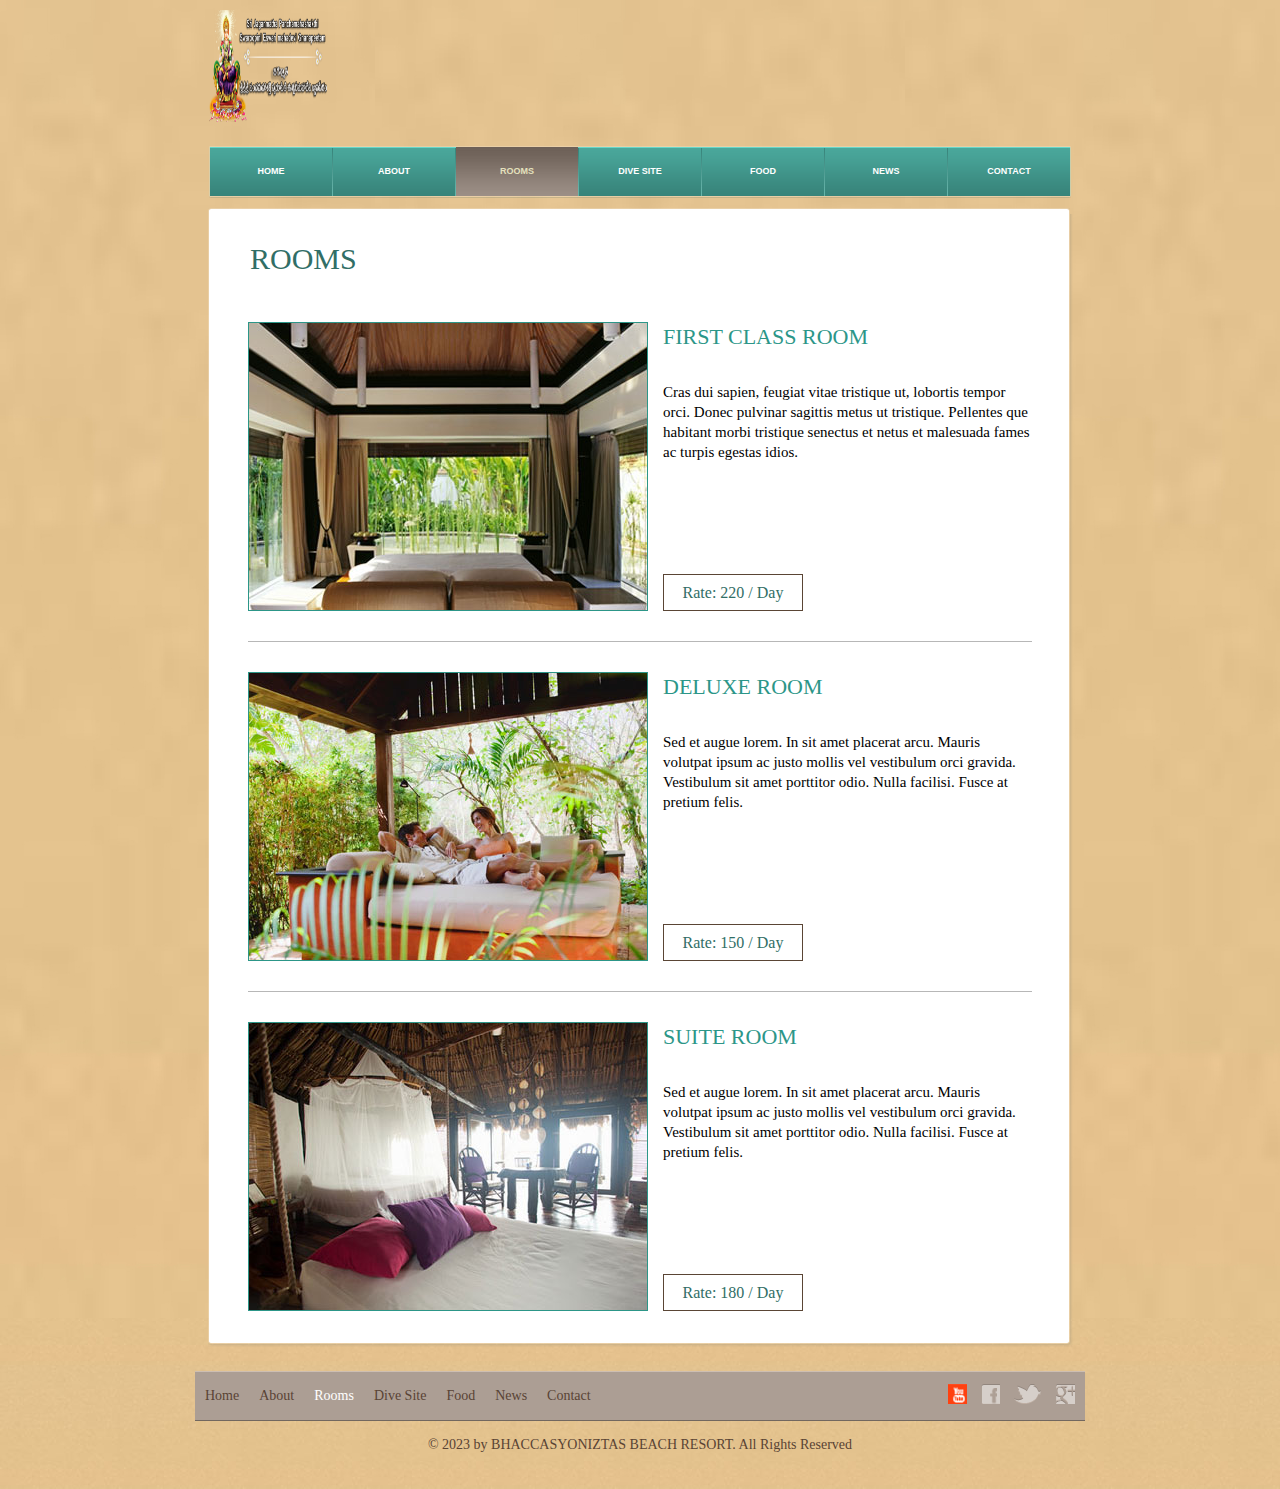
<file: sevas.html>
﻿<!DOCTYPE html>
<!-- Website template by freewebsitetemplates.com -->

<html>

<head>
	
<meta charset="UTF-8">
	<title>Rooms - Bhaccasyoniztas Beach Resort Website Template</title>
	
<link rel="stylesheet" href="css/style.css" type="text/css">

</head>

<body>
	
<div id="background">
		
<div id="page">
			
<div id="header">
				
<div id="logo">
					
<a href="index.html"><img src="images/logo.png" alt="LOGO" height="112" width="118"></a>
				
</div>
				
<div id="navigation">
					
<ul>
						
<li>
							
<a href="index.html">Home</a>
						
</li>
						
<li>
							
<a href="about.html">About</a>
						
</li>
						
<li class="selected">
							
<a href="rooms.html">Rooms</a>
						
</li>
						
<li>
							
<a href="dives.html">Dive Site</a>
						
</li>
						
<li>
							
<a href="foods.html">Food</a>
						
</li>
						
<li>
							
<a href="news.html">News</a>
						
</li>
						
<li>
							
<a href="contact.html">Contact</a>
						
</li>
					
</ul>
				
</div>
			
</div>
			
<div id="contents">
				
<div class="box">
					
<div>
						
<div class="body">
							
<h1>Rooms</h1>
							
<ul id="rooms">
								
<li>
									
<a href="rooms.html"><img src="images/first-class.jpg" alt="Img"></a>
									
<h2><a href="rooms.html">First Class Room</a></h2>
									
<p>
										
Cras dui sapien, feugiat vitae tristique ut, lobortis tempor orci. Donec pulvinar sagittis metus ut tristique. Pellentes que 
habitant morbi tristique senectus et netus et malesuada fames ac turpis egestas idios.
									
</p>
									
<span class="rate">Rate: 220 / Day</span>
								
</li>
								
<li>
									
<a href="rooms.html"><img src="images/deluxe.jpg" alt="Img"></a>
									
<h2><a href="rooms.html">Deluxe Room</a></h2>
									
<p>
										
Sed et augue lorem. In sit amet placerat arcu. Mauris volutpat ipsum ac justo mollis vel vestibulum orci gravida. 
Vestibulum sit amet porttitor odio. Nulla facilisi. Fusce at pretium felis.
									
</p>
									
<span class="rate">Rate: 150 / Day</span>
								
</li>
								
<li>
									
<a href="rooms.html"><img src="images/suite.jpg" alt="Img"></a>
									
<h2><a href="rooms.html">Suite Room</a></h2>
									
<p>
										
Sed et augue lorem. In sit amet placerat arcu. Mauris volutpat ipsum ac justo mollis vel vestibulum orci gravida. 
Vestibulum sit amet porttitor odio. Nulla facilisi. Fusce at pretium felis.
									
</p>
									
<span class="rate">Rate: 180 / Day</span>
								
</li>
							
</ul>
						
</div>
					
</div>
				
</div>
			
</div>
		
</div>
		
<div id="footer">
			
<div>
				
<ul class="navigation">
					
<li>
						
<a href="index.html">Home</a>
					
</li>
					
<li>
						
<a href="about.html">About</a>
					
</li>
					
<li class="active">
						
<a href="rooms.html">Rooms</a>
					
</li>
					
<li>
						
<a href="dives.html">Dive Site</a>
					
</li>
					
<li>
						
<a href="foods.html">Food</a>
					
</li>
					
<li>
						
<a href="news.html">News</a>
					
</li>
					
<li>
						
<a href="contact.html">Contact</a>
					
</li>
				
</ul>
				
<div id="connect">
					
<a href="http://pinterest.com/fwtemplates/" target="_blank" class="pinterest">
</a> <a href="http://freewebsitetemplates.com/go/facebook/" target="_blank" class="facebook"></a>
 <a href="http://freewebsitetemplates.com/go/twitter/" target="_blank" class="twitter"></a> 
<a href="http://freewebsitetemplates.com/go/googleplus/" target="_blank" class="googleplus"></a>
				
</div>
			
</div>
			
<p>
				
© 2023 by BHACCASYONIZTAS BEACH RESORT. All Rights Reserved
			
</p>
		
</div>
	
</div>

</body>

</html>
</file>
<file: css/style.css>
/* Website template by Rajasekhar Cheruvupalli */
body {
	background: #ffb744 url(../images/bg-body.jpg) repeat left bottom;
	font-family: "Times New Roman", Times, serif;
	margin: 0;
}
#background {
	background: url(../images/bg-pattern.jpg) repeat-x center top;
	min-height: 1318px;
}
#page {
	width: 960px;
	margin: 0 auto;
}
img {
	border: 0;
}
/*------------------------------ Sprites ------------------------------*/
#navigation li, #navigation li a:hover, #navigation li.selected a {
	background-image: url(../images/bg-menu.png);
	background-repeat: repeat-x;
}
#contents div.box, #contents div.box > div, #contents div.body {
	background-image: url(../images/content-box.png);
	background-repeat: no-repeat;
}
#main div.box, #main div.box > div, #main div.box > div > div {
	background-image: url(../images/bg-box.png);
	background-repeat: no-repeat;
}
/*------------------------------ HEADER ------------------------------*/
#header {
	margin-bottom: 10px;
	padding-top: 10px;
}
/** Logo **/
#logo {
	float:left;
	margin-bottom: 20px;
	margin-left: 49px;
}
/** Navigation **/
#navigation {
	background: url(../images/bg-navigation.png) no-repeat;
	clear: both;
	height: 50px;
	width: 860px;
	margin: 0 auto;
	padding: 1px;
}
#navigation ul {
	display: inline-block;
	width: 860px;
	list-style: none;
	margin: 0;
	padding: 0;
}
#navigation li {
	float: left;
	background-position: 0 -118px;
	background-repeat: no-repeat;
	height: 49px;
	width: 122px;
	margin: 0;
	padding-left: 1px;
	text-align: center;
}
#navigation li:first-child {
	background: none;
	margin-left: 0;
	padding-left: 0;
}
#navigation li a {
	color: #fff;
	display: block;
	font: bold 09px/48px Arial, Helvetica, sans-serif;
	height: 49px;
	text-decoration: none;
	text-transform: uppercase;
}
#navigation li a:hover {
	background-position: 0 -59px;
	color: #6d6157;
}
#navigation li.selected a {
	background-position: 0 0;
	color: #e4e1bd;
}
/*------------------------------ CONTENTS ------------------------------*/
#contents {
	display: inline-block;
	width: 870px;
	padding: 0 47px;
}
#contents h1 {
	color: #316e66;
	font: 26px/30px "Times New Roman", Times, serif;
	margin: 18px 0 20px;
	padding-left: 2px;
	text-transform: uppercase;
}
#contents div.body h1, #contents h2 {
	color: #316e66;
	font: 30px/30px "Times New Roman", Times, serif;
	margin: 0 0 18px;
	text-transform: uppercase;
}
#contents h2 {
	font-size: 22px;
	margin: 0 0 30px;
}
#contents h2 a {
	color: #2c9688;
	text-decoration: none;
}
#contents p {
	color: rgba(0, 0, 0, 1);
	font-size: 15px;
	line-height: 20px;
	margin: 0;
	padding: 0 0 15px 2px;
}
#contents p a {
	color: #5a4535;
}
#contents p a:hover, #news div.sidebar ul li a:hover {
	color: #917157;
}
/** box-shadow **/
#contents div.box {
	background-position: left bottom;
	margin-bottom: 20px;
	margin-left: 1px;
	padding: 0 0 6px;
}
#contents div.box > div {
	background-position: -1745px top;
	padding: 6px 0 0;
}
#contents div.body {
	background-position: -871px top;
	background-repeat: repeat-y;
	min-height: 980px;
	padding: 30px 40px 0;
}
/** Adbox **/
#adbox {
	background: url(../images/bg-adbox.png) no-repeat left top;
	width: 852px;
	margin: 0 auto;
	padding: 4px 5px 18px;
}
#adbox p {
	font-size: 16px;
}
.ads {
	float: right;
	width: 220px;
	border-left: 1px solid #bbbbbb;
	margin-left: 20px;
	padding-left: 20px;
}
hr {
	border:0;
	border-top: 1px solid #bbbbbb;
	margin-bottom: 30px;
}
/** MAIN **/
#main {
	float: left;
	min-height: 100px;
	width: 566px;
}
#main div.box {
	background-position: left bottom;
	margin-bottom: 12px;
	padding: 0 0 6px;
}
#main div.box > div {
	background-position: -1145px top;
	padding: 6px 0 0;
}
#main div.box > div > div {
	background-position: -572px top;
	background-repeat: repeat-y;
	padding: 17px;
}
#main div.box h3 {
	color: #316e66;
	font-weight: normal;
	border-bottom: 1px dotted #9c8964 ;letter-spacing: 1px;
	;
	margin: 0;
	padding: 0 0 12px;
	text-transform: uppercase;
}
#main div.box h4 {
	font: 22px/24px "Times New Roman", Times, serif;
	font-weight: normal;
	margin: 6px 0 0;
}
#main div.box h4 a {
	color: #5a4535;
	text-decoration: none;
}
#main div.box ul {
	list-style: none;
	margin: 0;
	padding: 0;
}
#main div.box ul li {
	;
}
#main div.box ul li span {
	color: #5a4535;
	display: block;
	font-size: 14px;
	margin-bottom: 12px;
}
#main div.box ul li p {
	line-height: 24px;
	padding: 0 0 3px;
}
/** SIDEBAR **/
#sidebar {
	float: right;
	height: auto;
	width: 285px;
}
#sidebar div.section {
	height: 144px;
	margin-bottom: 12px;
}
#sidebar div.section:first-child {
	padding: 3px 0 0;
}
#sidebar div.section > a:hover {
	filter:alpha(opacity=60);
	opacity: 0.6;
}
/** testimonials **/
#contents div#testimonials h3 {
	color: #2c9688;
	font-weight: normal;
	letter-spacing: 1px;
	border-bottom: 0;
	padding-bottom: 0;
}
#testimonials p {
	display: inline-block;
	line-height: 24px;
	padding-bottom: 3px;
}
#testimonials p span {
	float: right;
}
#testimonials p span a {
	color: #2c9688;
	text-decoration: none;
}
#testimonials p span a:hover {
	color: #2c9688;
}
/** Rooms, Foods Dive Sites **/
#rooms, #foods, #sites {
	list-style: none;
	margin: 0;
	padding: 0;
}
#rooms li, #foods li, #sites li {
	display: inline-block;
	width: 784px;
	border-top: 1px solid #b7b7b7;
	padding: 30px 0;
	position: relative;
}
#rooms li:first-child, #foods li:first-child, #sites li:first-child {
	border-top: 0;
}
#rooms li img {
	float: left;
	border: 1px solid #2c9688;
	margin-right: 15px;
}
#rooms .rate {
	color: #316e66;
	display: inline-block;
	font: 16px/35px "Times New Roman", Times, serif;
	height: 35px;
	width: 138px;
	border: 1px solid #5a4535;
	text-align: center;
	position: absolute;
	bottom: 30px;
}
/** Food **/
#foods li > div.infos {
	height: 169px;
	width: 780px;
	position: relative;
}
#foods li > div.infos p {
	background: url(../images/bg-foodDetail.png) repeat;
	color: #316e66;
	display: none;
	height: 60px;
	width: 740px;
	padding: 6px 20px 0;
	position: absolute;
	left: 0;
	bottom: 0;
}
#foods li > div.infos p span {
	display: block;
	font: 22px/22px "Times New Roman", Times, serif;
}
#foods li > div.infos:hover span.cover {
	background: url(../images/bg-foodInfos.png) repeat;
	display: inline-block;
	height: 100%;
	width: 100%;
	position: absolute;
	left: 0;
	top: 0;
}
#foods li > div.infos:hover p {
	display: block;
}
/** Dive Site **/
#sites li {
	padding-bottom: 0;
}
#sites li img {
	float: right;
	border: 1px solid #2c9688;
	margin-left: 15px;
}
/** News **/
#news {
	display: inline-block;
	width: 784px;
}
#news > div {
	width: 560px;
	border-right: 1px solid #bbbbbb;
	padding-right: 35px;
}
#news > div img {
	border: 1px solid #2c9688;
	margin-bottom: 20px;
}
#news > div h2 {
	margin-bottom: 12px;
}
#news > div span {
	color: #5a4535;
	display: block;
	font: 15px/24px "Times New Roman", Times, serif;
	margin-bottom: 30px;
}
#news > div span.author {
	color: #2c9688;
	display: block;
	font-size: 14px;
	margin-bottom: 20px;
}
#news div.sidebar {
	float: right;
	width: 160px;
	border: 0;
	padding: 0;
}
#news div.sidebar h3 {
	color: #2c9688;
	font-size: 20px;
	font-weight: normal;
	border-top: 1px solid #b7b7b7;
	margin: 0 0 12px;
	padding-top: 18px;
	text-transform: uppercase;
}
#news div.sidebar h3:first-child {
	border: 0;
	padding-top: 0px;
}
#news div.sidebar ul {
	list-style: none;
	margin: 0 0 8px;
	padding: 0;
}
#news div.sidebar ul li a {
	color: #5a4535;
	display: inline-block;
	font-size: 15px;
	margin-bottom: 6px;
	text-decoration: none;
}
#news ul li {
	margin-bottom: 12px;
}
/** Contact **/
#contact form {
	float: right;
	color: #5a4535;
	height: 320px;
	width: 420px;
	border: 1px solid #5a4535;
	padding: 19px 19px 6px;
}
#contact form table {
	border-collapse: collapse;
}
#contact form table td {
	padding-bottom: 6px;
}
#contact table td:first-child {
	font-size: 14px;
	line-height: 30px;
	width: 180px;
	text-transform: uppercase;
}
#contact table td.txtarea {
	vertical-align: top;
}
#contact form input {
	height: 17px;
	line-height: 17px;
	width: 278px;
	border: 1px solid #5a4535;
	border-radius: 2px;
}
#contact textarea {
	height: 143px;
	line-height: 17px;
	width: 338px;
	border: 1px solid #5a4535;
	border-radius: 2px;
	overflow: auto;
	resize: none;
}
#contact input.btn {
	background: url(../images/btn-send.png) no-repeat -70px 0;
	cursor: pointer;
	height: 26px;
	width: 60px;
	border: 0;
	padding: 0;
	margin: 0;
}
#contact input.btn:hover {
	background-position: 0 0;
}
#contact p span {
	display: block;
	text-transform: uppercase;
}
/*------------------------------ FOOTER ------------------------------*/

#footer {
	color: #594334;
	font-size: 14px;
	line-height: 48px;
	margin: -38px 0 20px;
	padding-top: 42px;
	}

#footer > div {
	background-color: #ac9e94;
	height: 48px;
	width: 870px;
	border-bottom: 1px solid #72675f;
	border-top: 1px solid #cdbeb2;
	margin: 0 auto;
	padding: 0 10px;
	text-align: right;
}

#footer ul.navigation {
	float: left;
	display: inline-block;
	list-style: none;
	margin: 0;
	padding: 0;
}
#footer ul.navigation li {
	float: left;
	margin-right: 10px;
}
#footer ul.navigation li a {
	color: #594334;
	padding: 0 5px;
	text-decoration: none;
}
#footer ul.navigation li:first-child a {
	border-left: 0;
	padding-left: 0;
}
#footer ul.navigation li a:hover {
	color: #eee7c3;
}
#footer ul.navigation li.active a {
	color: #fff;
}
#footer p {
	margin: 0;
	text-align: center;
	text-transform: none;
}
/** Connect **/
#connect {
	float: right;
	display: inline-block;
	line-height: 26px;
	margin: 12px 0 0;
}
#connect a {
	background: url(../images/icons.png) no-repeat;
	display: inline-block;
	height: 20px;
	width: 20px;
	margin-left: 10px;
}
#connect a.youtube {
	background-position: 0 -33px;
}
#connect a.facebook {
	background-position: 0 -98px;
}
#connect a.twitter {
	background-position: 0 -164px;
	width: 28px;
}
#connect a.googleplus {
	background-position: 0 -230px;
}
#connect a.youtube:hover {
	background-position: 0 0;
}
#connect a.facebook:hover {
	background-position: 0 -65px;
}
#connect a.twitter:hover {
	background-position: 0 -131px;
}
#connect a.googleplus:hover {
	background-position: 0 -197px;
}
</file>
<file: engine1/style.css>
/*
 *	generated by WOW Slider 6.4
 *	template Tick
 */
@import url(https://fonts.googleapis.com/css?family=Marck+Script&subset=latin,cyrillic,latin-ext);
#wowslider-container1 { 
	zoom: 1; 
	position: relative;
	width: 100%;
	max-width:860px;
	max-height:255px;
	margin:0px auto 0px;
	z-index:90;
	border:3px solid #FFFFFF;
	text-align:left; /* reset align=center */
	font-size: 10px;
}
* html #wowslider-container1{ width:860px }
#wowslider-container1 .ws_images ul{
	position:relative;
	width: 10000%; 
	height:100%;
	left:0;
	list-style:none;
	margin:0;
	padding:0;
	border-spacing:0;
	overflow: visible;
	/*table-layout:fixed;*/
}
#wowslider-container1 .ws_images ul li{
	position: relative;
	width:1%;
	height:100%;
	line-height:0; /*opera*/
	overflow: hidden;
	float:left;
	font-size:0;
	padding:0 0 0 0 !important;
	margin:0 0 0 0 !important;
}

#wowslider-container1 .ws_images{
	position: relative;
	left:0;
	top:0;
	width:100%;
	height:100%;
	max-height:255px;
	overflow:hidden;
}
#wowslider-container1 .ws_images a{
	width:100%;
	height:100%;
	max-height:255px;
	display:block;
	color:transparent;
}
#wowslider-container1 img{
	max-width: none !important;
}
#wowslider-container1 .ws_images img{
	width:100%;
	border:none 0;
	max-width: none;
	padding:0;
	margin:0;
}

#wowslider-container1 .ws_images iframe {
	position: absolute;
	z-index: -1;
}

#wowslider-container1 .ws-title > div {
	display: inline-block !important;
}

#wowslider-container1 a{ 
	text-decoration: none; 
	outline: none; 
	border: none; 
}

#wowslider-container1  .ws_bullets { 
	float: left;
	position:absolute;
	z-index:70;
}
#wowslider-container1  .ws_bullets div{
	position:relative;
	float:left;
	font-size: 0px;
}
#wowslider-container1  .wsl{
	display:none;
}
#wowslider-container1 sound, 
#wowslider-container1 object{
	position:absolute;
}

#wowslider-container1 .ws_photoItem {
	border: 2em solid #fff;
	margin-left: -2em;
	margin-top: -2em;
}


#wowslider-container1.ws_gestures {
	cursor: -webkit-grab;
	cursor: -moz-grab;
	cursor: url("[data-uri]"), move;
}
#wowslider-container1.ws_gestures.ws_grabbing {
	cursor: -webkit-grabbing;
	cursor: -moz-grabbing;
	cursor: url("[data-uri]"), move;
}

/* hide controls when video start play */
#wowslider-container1.ws_video_playing .ws_bullets {
	display: none;
}
#wowslider-container1.ws_video_playing:hover .ws_bullets {
	display: block;
}
/* IE fix because it don't show controls on hover if frame visible */
#wowslider-container1.ws_video_playing_ie .ws_bullets,
#wowslider-container1.ws_video_playing_ie a.ws_next,
#wowslider-container1.ws_video_playing_ie a.ws_prev {
	display: block;
}


/* youtube/vimeo buttons */
#wowslider-container1 .ws_video_btn {
	position: absolute;
	display: none;
	cursor: pointer;
	top: 0;
	left: 0;
	width: 100%;
	height: 100%;
	z-index: 55;
}
#wowslider-container1 .ws_video_btn.ws_youtube,
#wowslider-container1 .ws_video_btn.ws_vimeo {
	display: block;
}
#wowslider-container1 .ws_video_btn div {
	position: absolute;
	background-image: url(./playvideo.png);
	background-size: 200%;
	top: 50%;
	left: 50%;
	width: 7em;
	height: 5em;
	margin-left: -3.5em;
	margin-top: -2.5em;
}
#wowslider-container1 .ws_video_btn.ws_youtube div {
	background-position: 0 0;
}
#wowslider-container1 .ws_video_btn.ws_youtube:hover div {
	background-position: 100% 0;
}
#wowslider-container1 .ws_video_btn.ws_vimeo div {
	background-position: 0 100%;
}
#wowslider-container1 .ws_video_btn.ws_vimeo:hover div {
	background-position: 100% 100%;
}

#wowslider-container1 .ws_playpause.ws_hide {
	display: none !important;
}

#wowslider-container1  .ws_bullets { 
	padding: 4px; 
}
#wowslider-container1 .ws_bullets a { 
	width:15px;
	height:15px;
	background: url(./bullet.png) left top;
	float: left; 
	text-indent: -4000px; 
	position:relative;
	margin-left:5px;
	color:transparent;
}
#wowslider-container1 .ws_bullets a:hover, #wowslider-container1 .ws_bullets a.ws_selbull{
	background-position: 0 100%;
}
#wowslider-container1 a.ws_next, #wowslider-container1 a.ws_prev {
	position:absolute;
	display:none;
	top:50%;
	margin-top:-1.6em;
	z-index:60;
	width: 2.4em;	
	height: 3.2em;
	background-image: url(./arrows.png);
	background-size:200%;
}
#wowslider-container1 a.ws_next{
	background-position: 100% 0;
	right:3px;
}
#wowslider-container1 a.ws_prev {
	background-position: 0 0; 
	left:3px;
}
* html #wowslider-container1 a.ws_next,* html #wowslider-container1 a.ws_prev{display:block}
#wowslider-container1:hover a.ws_next, #wowslider-container1:hover a.ws_prev {display:block}

/*playpause*/
#wowslider-container1 .ws_playpause {
	display:none;
    width: 2.4em;
    height: 3.2em;
    position: absolute;
    top: 50%;
    left: 50%;
    margin-left: -1.2em;
    margin-top: -1.6em;
    z-index: 59;
	background-size:100%;
}

#wowslider-container1:hover .ws_playpause {
	display:block;
}

#wowslider-container1 .ws_pause {
    background-image: url(./pause.png);
}

#wowslider-container1 .ws_play {
    background-image: url(./play.png);
}

#wowslider-container1 .ws_pause:hover, #wowslider-container1 .ws_play:hover {
    background-position: 100% 100% !important;
}/* bottom center */
#wowslider-container1  .ws_bullets {
    bottom: 0px;
	left:50%;
}
#wowslider-container1  .ws_bullets div{
	left:-50%;
}
#wowslider-container1 .ws-title{
	position:absolute;
	display:block;
	bottom: 2em;
	left: 0;
	margin-right: 1em; 
	color:#555555;
	z-index: 50;
	font-family:'Marck Script',"Comic Sans MS",cursive;
	line-height: 1.4em;
	text-shadow: none;
	font-weight: normal;
}
#wowslider-container1 .ws-title div,#wowslider-container1 .ws-title span{
	display:inline-block;
	padding:0.7em 1em;
	background:#FFFFFF;
}
#wowslider-container1 .ws-title div{
	display:block;
	margin-top:0.5em;
	font-size: 2em;
	line-height: 0.8em;
	text-shadow: none;
}
#wowslider-container1 .ws-title span{
	font-size: 2.8em;
}#wowslider-container1 .ws_images > ul{
	animation: wsBasic 20s infinite;
	-moz-animation: wsBasic 20s infinite;
	-webkit-animation: wsBasic 20s infinite;
}
@keyframes wsBasic{0%{left:-0%} 10%{left:-0%} 20%{left:-100%} 30%{left:-100%} 40%{left:-200%} 50%{left:-200%} 60%{left:-300%} 70%{left:-300%} 80%{left:-400%} 90%{left:-400%} }
@-moz-keyframes wsBasic{0%{left:-0%} 10%{left:-0%} 20%{left:-100%} 30%{left:-100%} 40%{left:-200%} 50%{left:-200%} 60%{left:-300%} 70%{left:-300%} 80%{left:-400%} 90%{left:-400%} }
@-webkit-keyframes wsBasic{0%{left:-0%} 10%{left:-0%} 20%{left:-100%} 30%{left:-100%} 40%{left:-200%} 50%{left:-200%} 60%{left:-300%} 70%{left:-300%} 80%{left:-400%} 90%{left:-400%} }

#wowslider-container1 {
    box-shadow: 0px 0px 3px rgba(100, 100, 100, 0.7);	
    -moz-box-shadow: 0px 0px 3px rgba(100, 100, 100, 0.7);
    -webkit-box-shadow: 0px 0px 3px rgba(100, 100, 100, 0.7); 
}
#wowslider-container1 .ws_bullets  a img{
	text-indent:0;
	display:block;
	bottom:20px;
	left:-81px;
	visibility:hidden;
	position:absolute;
    border: 4px solid #FFFFFF;
    box-shadow: 0px 0px 3px rgba(100, 100, 100, 0.7);	
    -moz-box-shadow: 0px 0px 3px rgba(100, 100, 100, 0.7);
    -webkit-box-shadow: 0px 0px 3px rgba(100, 100, 100, 0.7);	
	max-width:none;
}
#wowslider-container1 .ws_bullets a:hover img{
	visibility:visible;
}

#wowslider-container1 .ws_bulframe div div{
	height:48px;
	overflow:visible;
	position:relative;
}
#wowslider-container1 .ws_bulframe div {
	left:0;
	overflow:hidden;
	position:relative;
	width:161px;
	background-color:#FFFFFF;
}
#wowslider-container1  .ws_bullets .ws_bulframe{
	display:none;
	bottom:20px;
	overflow:visible;
	position:absolute;
	cursor:pointer;
    border: 4px solid #ffffff;
    box-shadow: 0px 0px 3px rgba(100, 100, 100, 0.7);	
    -moz-box-shadow: 0px 0px 3px rgba(100, 100, 100, 0.7);
    -webkit-box-shadow: 0px 0px 3px rgba(100, 100, 100, 0.7);
}
#wowslider-container1 .ws_bulframe span{
	display:block;
	position:absolute;
	bottom:-12px;
	margin-left:-4px;
	left:81px;
	background:url(./triangle.png);
	width:15px;
	height:8px;
}
</file>
<file: photo_files/vlb_files0/vlightbox0.css>
#vlightbox0 {
	width:100%;
	zoom:1;	
}
#vlightbox0 .vlightbox0 {
	display:-moz-inline-stack;
	display:inline-block;
	zoom:1;
	*display:inline;
	position:relative;
	vertical-align:top;
	margin:3px;
	width:160px;
	font-family:Trebuchet,Tahoma,Arial,sans-serif;
	font-size:11px;
	font-weight:normal;
	text-decoration:none;
	text-align:center;
	opacity:0.87;
	outline:none;
}
#vlightbox0 .vlightbox0 a{
	margin:0;
}
#vlightbox0 .vlightbox0:hover, #vlightbox0 .vlightbox0 a:hover{
	text-decoration:underline;
	opacity:1;
}
#vlightbox0 .vlightbox0 img{
	display:block;
	border:none;
	margin:0;
}
#vlightbox0 .vlightbox0 div {display:none}
</file>
<file: photo_files/vlb_files0/visuallightbox.css>
#vlb0overlay{
	position:absolute;
	top:0;
	left:0;
	z-index:190;
	width:100%;
	height:auto;
	background-color:#bfbfbf;
}

#vlb0lightbox{
	position:absolute;
	top:20px;
	left:0;
	width:100%;
	z-index:200;
	text-align:center;
	color:#151410;
	line-height:0;
}
#vlb0lightbox td{
	vertical-align:top;
}
#vlb0lightbox a, #vlb0lightbox a:hover {
	border-bottom:none;
	color:#FFF;
	text-decoration:underline;
}

#vlb0lightbox a img{ border:none; }

#vlb0outerImageContainer{
	width:auto;
	height:auto; /* without this line error in IE8 detected */
	margin:0 auto;
	position:relative;
}

#vlb0lightboxImage{
	width:100%;
	height:100%;
}

#vlb0imageContainerMain{
	margin:0 auto;
	overflow:visible;
	position:relative;
	font-size:0;/* ie fix - big info bar*/
}

#vlb0imageContainer{
	width:150px;
	height:30px;
	margin:0 auto;
	overflow:hidden;
	background-color:#fff;
	position:relative;
	font-size:0;/* ie fix - big info bar*/
}

#vlb0loading{
	position:absolute;
	top:40%;
	left:0%;
	height:25%;
	width:100%;
	text-align:center;
	font-size:10px;
	z-index:1;
}
#vlb0loadingLink {
	display:block;
	margin:0 auto;
	padding:0;
	width:150px;
	height:29px;
	background:url(loading.gif) center center no-repeat;
	text-indent:-9999px;
}
#vlb0hoverNav{
	position:absolute;
	top:0;
	left:0;
	height:100%;
	width:100%;
	z-index:10;
}
#vlb0imageContainer>#hoverNav{ left:0;}
#vlb0prevLinkImg, #vlb0nextLinkImg{
	top:0;
	width:48px;
	height:100%;
	position:absolute;
	z-index:20;
	outline-style:none;
	display:block;
	text-indent:-9999px;
	background:none;
	}
* html #vlb0prevLinkImg,* html #vlb0nextLinkImg{
	background-image:url([data-uri]); /* Trick IE into showing hover */
}
#vlb0prevLinkImg { left: -48px; }
#vlb0nextLinkImg { right: -48px; }
#vlb0prevLinkImg:hover, #vlb0prevLinkImg.hover, #vlb0prevLinkImg:visited:hover { 
	background:url(prev.png) 5% center no-repeat; 
}
#vlb0nextLinkImg:hover, #vlb0nextLinkImg.hover, #vlb0nextLinkImg:visited:hover { 
	background:url(next.png) 97% center no-repeat; 
}

#vlb0imageDataContainer{
	width: auto;
	position: absolute;
	left: 50px;
	bottom: 50px;
	z-index:21;
	opacity: .6;
}

#vlb0imageData{
	font: 12px Tahoma,Arial,Helvetica;
	color: #ffffff;
	background-color: #000000;
	overflow:visible;
	position: relative;
	z-index:21;
	border-radius: 8px 8px 8px 8px;
	text-align:center;
	margin-right: 50px;
	_bottom:0;
	_left: 0;	
}
#vlb0imageDetails{ width:100%; }
#vlb0caption{ padding: 12px;display:block;text-align:left; }
#vlb0numberDisplay{ display:none;text-align:right;}
#vlb0detailsNav{display:none;}
#vlb0prevLinkDetails, #vlb0nextLinkDetails, #vlb0slideShowControl{display:none;}

#vlb0slideShowControl.started{
	background-image:url($rel#conposit.png$);
	background-position:0 center;
}

#vlb0slideShowControl{
	display:block;
	width:42px; 
	height:49px; 
	float:left;
	background-image:url($rel#conposit.png$);
	background-position:-42px center;
	background-repeat:no-repeat;
	}

#vlb0close{
	position:relative;
	width:100%;
	height:0;
	z-index:21;	
}
#vlb0closeLink {
	position:absolute;
	top:2px;
	right:2px;
	display:block;
	outline-style:none;
	margin:0;
	padding:0;
	text-decoration:none;
	width:80px;
	height:80px;
	background:url(close.png) no-repeat;	
	_background-image:none;
	_filter:progid:DXImageTransform.Microsoft.AlphaImageLoader(src='photo_files/vlb_files0/close.png', sizingMethod='scale');
}

.clearfix:after { content:"."; display:block; height:0; clear:both; visibility:hidden;}
* html>body .clearfix {display:inline-block; width:100%;}

* html .clearfix {
	/* Hides from IE-mac \*/
	height:1%;
	/* End hide from IE-mac */
}	

#vlb0outerImageFrame{
	border:none;
	height:100%;
	width:100%;
	position:absolute;
}

#vlb0outerImageContainer{
	overflow:visible;
}
#vlb0outerImageContainer td{
	text-align:center;
	padding:0;
}

#vlb0lightboxFrameBody{
	background-color:#767676;
}

#vlb0outerImageContainer td, #vlb0outerImageContainer tr{
	font-size:0;
	border:0 none;
}

#vlb0outerImageContainer td.tl, #vlb0outerImageContainer td.br{
	height:40px;
	width:40px;
}
.vlb{display:none;}
#vlb0outerImageContainer td.tl{
	background:url(back_corvers.png) 0 0;
	_background-image:none;
	_filter:progid:DXImageTransform.Microsoft.AlphaImageLoader(src='photo_files/vlb_files0/back_lt.png', sizingMethod='scale');
}
#vlb0outerImageContainer td.tc{
	background:url(back_tb.png) 50% 0;
	_background:none;
	_filter:progid:DXImageTransform.Microsoft.AlphaImageLoader(src='photo_files/vlb_files0/back_ct.png', sizingMethod='scale');
}
#vlb0outerImageContainer td.tr{
	background:url(back_corvers.png) 100% 0;
	_background-image:none;
	_filter:progid:DXImageTransform.Microsoft.AlphaImageLoader(src='photo_files/vlb_files0/back_rt.png', sizingMethod='scale');
}
#vlb0outerImageContainer td.ml{
	background:url(back_lr.png) 0 50%;
	_background-image:none;
	_filter:progid:DXImageTransform.Microsoft.AlphaImageLoader(src='photo_files/vlb_files0/back_lc.png', sizingMethod='scale');
}
#vlb0outerImageContainer td.mr{
	background:url(back_lr.png) 100% 50%;
	_background-image:none;
	_filter:progid:DXImageTransform.Microsoft.AlphaImageLoader(src='photo_files/vlb_files0/back_rc.png', sizingMethod='scale');
}
#vlb0outerImageContainer td.bl{
	background:url(back_corvers.png) 0 100%;
	_background-image:none;
	_filter:progid:DXImageTransform.Microsoft.AlphaImageLoader(src='photo_files/vlb_files0/back_lb.png', sizingMethod='scale');
}
#vlb0outerImageContainer td.bc{
	background:url(back_tb.png) 50% 100%;
	_background-image:none;
	_filter:progid:DXImageTransform.Microsoft.AlphaImageLoader(src='photo_files/vlb_files0/back_cb.png', sizingMethod='scale');
}
#vlb0outerImageContainer td.br{
	background:url(back_corvers.png) 100% 100%;
	_background-image:none;
	_filter:progid:DXImageTransform.Microsoft.AlphaImageLoader(src='photo_files/vlb_files0/back_rb.png', sizingMethod='scale');
}
</file>
<file: photo_files/vlb_files1/vlightbox1.css>
#vlightbox1 {
	width:100%;
	zoom:1;	
}
#vlightbox1 .vlightbox1 {
	display:-moz-inline-stack;
	display:inline-block;
	zoom:1;
	*display:inline;
	position:relative;
	vertical-align:top;
	margin:3px;
	width:160px;
	font-family:Trebuchet,Tahoma,Arial,sans-serif;
	font-size:11px;
	font-weight:normal;
	text-decoration:none;
	text-align:center;
	opacity:0.87;
	outline:none;
}
#vlightbox1 .vlightbox1 a{
	margin:0;
}
#vlightbox1 .vlightbox1:hover, #vlightbox1 .vlightbox1 a:hover{
	text-decoration:underline;
	opacity:1;
}
#vlightbox1 .vlightbox1 img{
	display:block;
	border:none;
	margin:0;
}
#vlightbox1 .vlightbox1 div {display:none}
</file>
<file: photo_files/vlb_files1/visuallightbox.css>
#vlb1overlay{
	position:absolute;
	top:0;
	left:0;
	z-index:190;
	width:100%;
	height:auto;
	background-color:#bfbfbf;
}

#vlb1lightbox{
	position:absolute;
	top:20px;
	left:0;
	width:100%;
	z-index:200;
	text-align:center;
	color:#151410;
	line-height:0;
}
#vlb1lightbox td{
	vertical-align:top;
}
#vlb1lightbox a, #vlb1lightbox a:hover {
	border-bottom:none;
	color:#FFF;
	text-decoration:underline;
}

#vlb1lightbox a img{ border:none; }

#vlb1outerImageContainer{
	width:auto;
	height:auto; /* without this line error in IE8 detected */
	margin:0 auto;
	position:relative;
}

#vlb1lightboxImage{
	width:100%;
	height:100%;
}

#vlb1imageContainerMain{
	margin:0 auto;
	overflow:visible;
	position:relative;
	font-size:0;/* ie fix - big info bar*/
}

#vlb1imageContainer{
	width:150px;
	height:30px;
	margin:0 auto;
	overflow:hidden;
	background-color:#fff;
	position:relative;
	font-size:0;/* ie fix - big info bar*/
}

#vlb1loading{
	position:absolute;
	top:40%;
	left:0%;
	height:25%;
	width:100%;
	text-align:center;
	font-size:10px;
	z-index:1;
}
#vlb1loadingLink {
	display:block;
	margin:0 auto;
	padding:0;
	width:150px;
	height:29px;
	background:url(loading.gif) center center no-repeat;
	text-indent:-9999px;
}
#vlb1hoverNav{
	position:absolute;
	top:0;
	left:0;
	height:100%;
	width:100%;
	z-index:10;
}
#vlb1imageContainer>#hoverNav{ left:0;}
#vlb1prevLinkImg, #vlb1nextLinkImg{
	top:0;
	width:48px;
	height:100%;
	position:absolute;
	z-index:20;
	outline-style:none;
	display:block;
	text-indent:-9999px;
	background:none;
	}
* html #vlb1prevLinkImg,* html #vlb1nextLinkImg{
	background-image:url([data-uri]); /* Trick IE into showing hover */
}
#vlb1prevLinkImg { left: -48px; }
#vlb1nextLinkImg { right: -48px; }
#vlb1prevLinkImg:hover, #vlb1prevLinkImg.hover, #vlb1prevLinkImg:visited:hover { 
	background:url(prev.png) 5% center no-repeat; 
}
#vlb1nextLinkImg:hover, #vlb1nextLinkImg.hover, #vlb1nextLinkImg:visited:hover { 
	background:url(next.png) 97% center no-repeat; 
}

#vlb1imageDataContainer{
	width: auto;
	position: absolute;
	left: 50px;
	bottom: 50px;
	z-index:21;
	opacity: .6;
}

#vlb1imageData{
	font: 12px Tahoma,Arial,Helvetica;
	color: #ffffff;
	background-color: #000000;
	overflow:visible;
	position: relative;
	z-index:21;
	border-radius: 8px 8px 8px 8px;
	text-align:center;
	margin-right: 50px;
	_bottom:0;
	_left: 0;	
}
#vlb1imageDetails{ width:100%; }
#vlb1caption{ padding: 12px;display:block;text-align:left; }
#vlb1numberDisplay{ display:none;text-align:right;}
#vlb1detailsNav{display:none;}
#vlb1prevLinkDetails, #vlb1nextLinkDetails, #vlb1slideShowControl{display:none;}

#vlb1slideShowControl.started{
	background-image:url($rel#conposit.png$);
	background-position:0 center;
}

#vlb1slideShowControl{
	display:block;
	width:42px; 
	height:49px; 
	float:left;
	background-image:url($rel#conposit.png$);
	background-position:-42px center;
	background-repeat:no-repeat;
	}

#vlb1close{
	position:relative;
	width:100%;
	height:0;
	z-index:21;	
}
#vlb1closeLink {
	position:absolute;
	top:2px;
	right:2px;
	display:block;
	outline-style:none;
	margin:0;
	padding:0;
	text-decoration:none;
	width:80px;
	height:80px;
	background:url(close.png) no-repeat;	
	_background-image:none;
	_filter:progid:DXImageTransform.Microsoft.AlphaImageLoader(src='photo_files/vlb_files1/close.png', sizingMethod='scale');
}

.clearfix:after { content:"."; display:block; height:0; clear:both; visibility:hidden;}
* html>body .clearfix {display:inline-block; width:100%;}

* html .clearfix {
	/* Hides from IE-mac \*/
	height:1%;
	/* End hide from IE-mac */
}	

#vlb1outerImageFrame{
	border:none;
	height:100%;
	width:100%;
	position:absolute;
}

#vlb1outerImageContainer{
	overflow:visible;
}
#vlb1outerImageContainer td{
	text-align:center;
	padding:0;
}

#vlb1lightboxFrameBody{
	background-color:#767676;
}

#vlb1outerImageContainer td, #vlb1outerImageContainer tr{
	font-size:0;
	border:0 none;
}

#vlb1outerImageContainer td.tl, #vlb1outerImageContainer td.br{
	height:40px;
	width:40px;
}
.vlb{display:none;}
#vlb1outerImageContainer td.tl{
	background:url(back_corvers.png) 0 0;
	_background-image:none;
	_filter:progid:DXImageTransform.Microsoft.AlphaImageLoader(src='photo_files/vlb_files1/back_lt.png', sizingMethod='scale');
}
#vlb1outerImageContainer td.tc{
	background:url(back_tb.png) 50% 0;
	_background:none;
	_filter:progid:DXImageTransform.Microsoft.AlphaImageLoader(src='photo_files/vlb_files1/back_ct.png', sizingMethod='scale');
}
#vlb1outerImageContainer td.tr{
	background:url(back_corvers.png) 100% 0;
	_background-image:none;
	_filter:progid:DXImageTransform.Microsoft.AlphaImageLoader(src='photo_files/vlb_files1/back_rt.png', sizingMethod='scale');
}
#vlb1outerImageContainer td.ml{
	background:url(back_lr.png) 0 50%;
	_background-image:none;
	_filter:progid:DXImageTransform.Microsoft.AlphaImageLoader(src='photo_files/vlb_files1/back_lc.png', sizingMethod='scale');
}
#vlb1outerImageContainer td.mr{
	background:url(back_lr.png) 100% 50%;
	_background-image:none;
	_filter:progid:DXImageTransform.Microsoft.AlphaImageLoader(src='photo_files/vlb_files1/back_rc.png', sizingMethod='scale');
}
#vlb1outerImageContainer td.bl{
	background:url(back_corvers.png) 0 100%;
	_background-image:none;
	_filter:progid:DXImageTransform.Microsoft.AlphaImageLoader(src='photo_files/vlb_files1/back_lb.png', sizingMethod='scale');
}
#vlb1outerImageContainer td.bc{
	background:url(back_tb.png) 50% 100%;
	_background-image:none;
	_filter:progid:DXImageTransform.Microsoft.AlphaImageLoader(src='photo_files/vlb_files1/back_cb.png', sizingMethod='scale');
}
#vlb1outerImageContainer td.br{
	background:url(back_corvers.png) 100% 100%;
	_background-image:none;
	_filter:progid:DXImageTransform.Microsoft.AlphaImageLoader(src='photo_files/vlb_files1/back_rb.png', sizingMethod='scale');
}
</file>
<file: photo_files/vlb_files2/vlightbox2.css>
#vlightbox2 {
	width:100%;
	zoom:1;	
}
#vlightbox2 .vlightbox2 {
	display:-moz-inline-stack;
	display:inline-block;
	zoom:1;
	*display:inline;
	position:relative;
	vertical-align:top;
	margin:3px;
	width:160px;
	font-family:Trebuchet,Tahoma,Arial,sans-serif;
	font-size:11px;
	font-weight:normal;
	text-decoration:none;
	text-align:center;
	opacity:0.87;
	outline:none;
}
#vlightbox2 .vlightbox2 a{
	margin:0;
}
#vlightbox2 .vlightbox2:hover, #vlightbox2 .vlightbox2 a:hover{
	text-decoration:underline;
	opacity:1;
}
#vlightbox2 .vlightbox2 img{
	display:block;
	border:none;
	margin:0;
}
#vlightbox2 .vlightbox2 div {display:none}
</file>
<file: photo_files/vlb_files2/visuallightbox.css>
#vlb2overlay{
	position:absolute;
	top:0;
	left:0;
	z-index:190;
	width:100%;
	height:auto;
	background-color:#bfbfbf;
}

#vlb2lightbox{
	position:absolute;
	top:20px;
	left:0;
	width:100%;
	z-index:200;
	text-align:center;
	color:#151410;
	line-height:0;
}
#vlb2lightbox td{
	vertical-align:top;
}
#vlb2lightbox a, #vlb2lightbox a:hover {
	border-bottom:none;
	color:#FFF;
	text-decoration:underline;
}

#vlb2lightbox a img{ border:none; }

#vlb2outerImageContainer{
	width:auto;
	height:auto; /* without this line error in IE8 detected */
	margin:0 auto;
	position:relative;
}

#vlb2lightboxImage{
	width:100%;
	height:100%;
}

#vlb2imageContainerMain{
	margin:0 auto;
	overflow:visible;
	position:relative;
	font-size:0;/* ie fix - big info bar*/
}

#vlb2imageContainer{
	width:150px;
	height:30px;
	margin:0 auto;
	overflow:hidden;
	background-color:#fff;
	position:relative;
	font-size:0;/* ie fix - big info bar*/
}

#vlb2loading{
	position:absolute;
	top:40%;
	left:0%;
	height:25%;
	width:100%;
	text-align:center;
	font-size:10px;
	z-index:1;
}
#vlb2loadingLink {
	display:block;
	margin:0 auto;
	padding:0;
	width:150px;
	height:29px;
	background:url(loading.gif) center center no-repeat;
	text-indent:-9999px;
}
#vlb2hoverNav{
	position:absolute;
	top:0;
	left:0;
	height:100%;
	width:100%;
	z-index:10;
}
#vlb2imageContainer>#hoverNav{ left:0;}
#vlb2prevLinkImg, #vlb2nextLinkImg{
	top:0;
	width:48px;
	height:100%;
	position:absolute;
	z-index:20;
	outline-style:none;
	display:block;
	text-indent:-9999px;
	background:none;
	}
* html #vlb2prevLinkImg,* html #vlb2nextLinkImg{
	background-image:url([data-uri]); /* Trick IE into showing hover */
}
#vlb2prevLinkImg { left: -48px; }
#vlb2nextLinkImg { right: -48px; }
#vlb2prevLinkImg:hover, #vlb2prevLinkImg.hover, #vlb2prevLinkImg:visited:hover { 
	background:url(prev.png) 5% center no-repeat; 
}
#vlb2nextLinkImg:hover, #vlb2nextLinkImg.hover, #vlb2nextLinkImg:visited:hover { 
	background:url(next.png) 97% center no-repeat; 
}

#vlb2imageDataContainer{
	width: auto;
	position: absolute;
	left: 50px;
	bottom: 50px;
	z-index:21;
	opacity: .6;
}

#vlb2imageData{
	font: 12px Tahoma,Arial,Helvetica;
	color: #ffffff;
	background-color: #000000;
	overflow:visible;
	position: relative;
	z-index:21;
	border-radius: 8px 8px 8px 8px;
	text-align:center;
	margin-right: 50px;
	_bottom:0;
	_left: 0;	
}
#vlb2imageDetails{ width:100%; }
#vlb2caption{ padding: 12px;display:block;text-align:left; }
#vlb2numberDisplay{ display:none;text-align:right;}
#vlb2detailsNav{display:none;}
#vlb2prevLinkDetails, #vlb2nextLinkDetails, #vlb2slideShowControl{display:none;}

#vlb2slideShowControl.started{
	background-image:url($rel#conposit.png$);
	background-position:0 center;
}

#vlb2slideShowControl{
	display:block;
	width:42px; 
	height:49px; 
	float:left;
	background-image:url($rel#conposit.png$);
	background-position:-42px center;
	background-repeat:no-repeat;
	}

#vlb2close{
	position:relative;
	width:100%;
	height:0;
	z-index:21;	
}
#vlb2closeLink {
	position:absolute;
	top:2px;
	right:2px;
	display:block;
	outline-style:none;
	margin:0;
	padding:0;
	text-decoration:none;
	width:80px;
	height:80px;
	background:url(close.png) no-repeat;	
	_background-image:none;
	_filter:progid:DXImageTransform.Microsoft.AlphaImageLoader(src='photo_files/vlb_files2/close.png', sizingMethod='scale');
}

.clearfix:after { content:"."; display:block; height:0; clear:both; visibility:hidden;}
* html>body .clearfix {display:inline-block; width:100%;}

* html .clearfix {
	/* Hides from IE-mac \*/
	height:1%;
	/* End hide from IE-mac */
}	

#vlb2outerImageFrame{
	border:none;
	height:100%;
	width:100%;
	position:absolute;
}

#vlb2outerImageContainer{
	overflow:visible;
}
#vlb2outerImageContainer td{
	text-align:center;
	padding:0;
}

#vlb2lightboxFrameBody{
	background-color:#767676;
}

#vlb2outerImageContainer td, #vlb2outerImageContainer tr{
	font-size:0;
	border:0 none;
}

#vlb2outerImageContainer td.tl, #vlb2outerImageContainer td.br{
	height:40px;
	width:40px;
}
.vlb{display:none;}
#vlb2outerImageContainer td.tl{
	background:url(back_corvers.png) 0 0;
	_background-image:none;
	_filter:progid:DXImageTransform.Microsoft.AlphaImageLoader(src='photo_files/vlb_files2/back_lt.png', sizingMethod='scale');
}
#vlb2outerImageContainer td.tc{
	background:url(back_tb.png) 50% 0;
	_background:none;
	_filter:progid:DXImageTransform.Microsoft.AlphaImageLoader(src='photo_files/vlb_files2/back_ct.png', sizingMethod='scale');
}
#vlb2outerImageContainer td.tr{
	background:url(back_corvers.png) 100% 0;
	_background-image:none;
	_filter:progid:DXImageTransform.Microsoft.AlphaImageLoader(src='photo_files/vlb_files2/back_rt.png', sizingMethod='scale');
}
#vlb2outerImageContainer td.ml{
	background:url(back_lr.png) 0 50%;
	_background-image:none;
	_filter:progid:DXImageTransform.Microsoft.AlphaImageLoader(src='photo_files/vlb_files2/back_lc.png', sizingMethod='scale');
}
#vlb2outerImageContainer td.mr{
	background:url(back_lr.png) 100% 50%;
	_background-image:none;
	_filter:progid:DXImageTransform.Microsoft.AlphaImageLoader(src='photo_files/vlb_files2/back_rc.png', sizingMethod='scale');
}
#vlb2outerImageContainer td.bl{
	background:url(back_corvers.png) 0 100%;
	_background-image:none;
	_filter:progid:DXImageTransform.Microsoft.AlphaImageLoader(src='photo_files/vlb_files2/back_lb.png', sizingMethod='scale');
}
#vlb2outerImageContainer td.bc{
	background:url(back_tb.png) 50% 100%;
	_background-image:none;
	_filter:progid:DXImageTransform.Microsoft.AlphaImageLoader(src='photo_files/vlb_files2/back_cb.png', sizingMethod='scale');
}
#vlb2outerImageContainer td.br{
	background:url(back_corvers.png) 100% 100%;
	_background-image:none;
	_filter:progid:DXImageTransform.Microsoft.AlphaImageLoader(src='photo_files/vlb_files2/back_rb.png', sizingMethod='scale');
}
</file>
